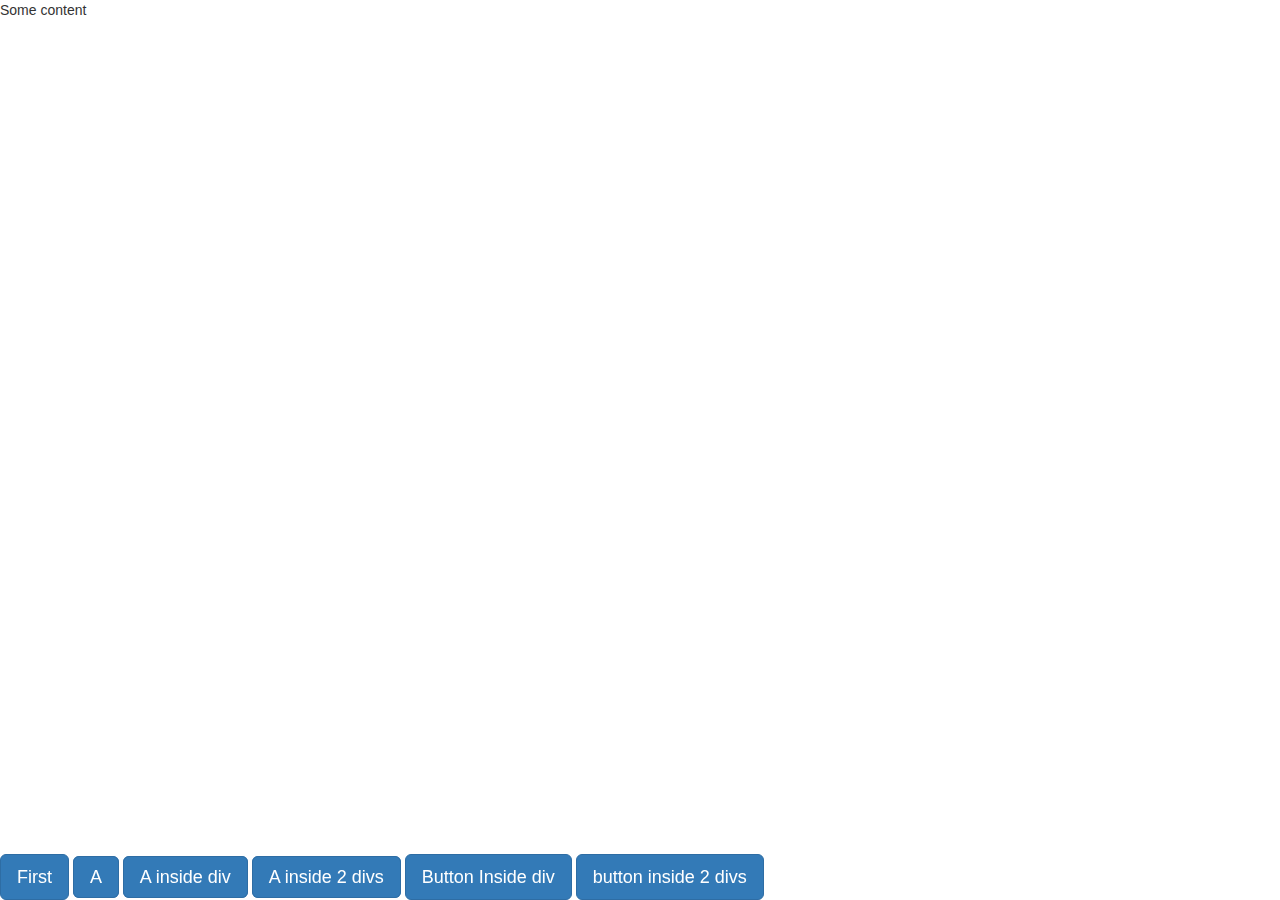
<file: index.html>
<!doctype html>
<html>
    <head>
        <meta charset="utf-8">
        <meta name="description" content="">
        <meta name="viewport" content="width=device-width, initial-scale=1">
        <title>Responsive buttons</title>        
		<link rel="stylesheet" href="https://maxcdn.bootstrapcdn.com/bootstrap/3.3.4/css/bootstrap.min.css">
        <link rel="author" href="humans.txt">

        <style>

            .buttons-container * {
                display: inline;
            }
            
            .dropup ul {
                display: none;
            }

            .dropup-button, .dropup-button * {
                background-color: transparent;
                border: none;
                color: black;
                display: block;
                width: 100%;
                margin: 0 auto;
                text-align: center;
            }

            .dropup-button:hover, .dropup-button *:hover {
                color: black;
                background-color: rgb(245,245,245);
            }
        </style>
    </head>
    <body>

        <div>
            Some content
        </div>

        <div class="navbar-fixed-bottom">

            <div class="buttons-container">
                <button class="btn btn-lg btn-primary">First</button>
                <a class="btn btn-lg btn-primary">A</a>
                <div><a class="btn btn-lg btn-primary">A inside div</a></div>
                <div><div><a class="btn btn-lg btn-primary">A inside 2 divs</a></div></div>
                <div><button class="btn btn-lg btn-primary">Button Inside div</button></div>
                <div><div><button class="btn btn-lg btn-primary">button inside 2 divs</button></div></div>
                
            </div>
        </div>

        <script src="http://code.jquery.com/jquery-1.11.3.min.js"></script>
        <script src="https://maxcdn.bootstrapcdn.com/bootstrap/3.3.4/js/bootstrap.min.js"></script>
        <script>

            var buttonsContainerSelector = '.buttons-container';
            var dropupBtnText = 'Show actions';

            var $buttonsContainer = $(buttonsContainerSelector);
            var buttons = $buttonsContainer.children();
            var isDropup = false;
            var windowMinWidth = 4 * buttons.length;

            for(var index = 0; index <= buttons.length-1; index++) {

                var currentButtonWidth = $(buttons[index]).outerWidth(true);
                windowMinWidth += currentButtonWidth;
            }


            $(document).ready(function() {

                var windowCurrentWidth = $(document).width();

                if (windowCurrentWidth <= windowMinWidth && isDropup == false) { 
                    
                    renderButtonsInDropup();
                }
            });

            $(window).resize(function() {

                var windowCurrentWidth = $(document).width();

                if (windowCurrentWidth <= windowMinWidth && isDropup == false) { 
                    
                    renderButtonsInDropup();
                }

                if (windowCurrentWidth > windowMinWidth && isDropup == true) {

                    renderButtonsWithoutDropup();
                }
            });

            function renderButtonsInDropup() {

                var $ul = $('<ul class="dropdown-menu" aria-labeldby="dropdownMenu">');
                var $dropDownButton = $('<button class="btn btn-primary dropdown-toggle" type="button" id="dropdownMenu" data-toggle="dropdown" aria-expanded="true">');
                $dropDownButton.append($('<span>' + dropupBtnText + '</span>'));
                $dropDownButton.append($('<span class="caret"></span>'));
                $buttonsContainer.addClass('dropup');
                $buttonsContainer.empty();
                $buttonsContainer.append($dropDownButton);
                $buttonsContainer.append($ul);

                for (var index = 0; index <= buttons.length-1; index++) {
                    
                    var $li = $('<li role="presentation">');
                    var button = $(buttons[index]);
                    button.attr('role', 'menu-item');
                    button.addClass('dropup-button');

                    $li.append(button);
                    $li.appendTo($ul);
                };

                isDropup = true;
            }

            function renderButtonsWithoutDropup() {

                $buttonsContainer.removeClass('dropup');
                $buttonsContainer.empty();

                for (var index = 0; index <= buttons.length-1; index++) {

                    var button = $(buttons[index]);
                    button.css('margin-right', '3.5px');
                    button.removeClass('dropup-button');
                    $buttonsContainer.append(button);
                };

                isDropup = false;
            }

        </script>
        
    </body>
</html>
</file>
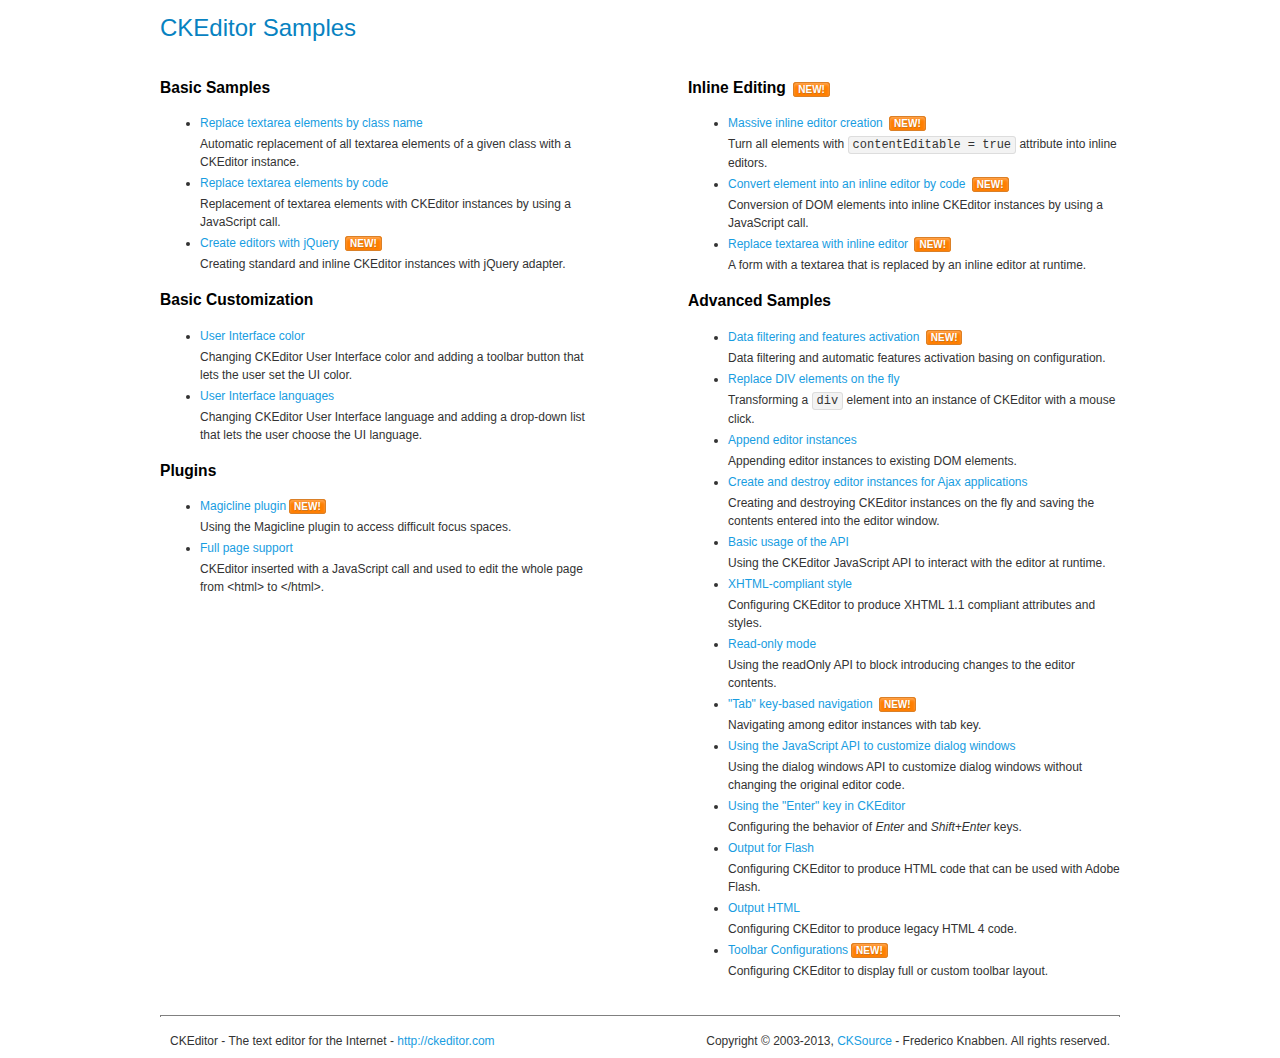
<file: checkbox/js/plugin/ckeditor/samples/index.html>
<!DOCTYPE html>
<!--
Copyright (c) 2003-2013, CKSource - Frederico Knabben. All rights reserved.
For licensing, see LICENSE.md or http://ckeditor.com/license
-->
<html>
<head>
	<title>CKEditor Samples</title>
	<meta charset="utf-8">
	<link rel="stylesheet" href="sample.css">
</head>
<body>
	<h1 class="samples">
		CKEditor Samples
	</h1>
	<div class="twoColumns">
		<div class="twoColumnsLeft">
			<h2 class="samples">
				Basic Samples
			</h2>
			<dl class="samples">
				<dt><a class="samples" href="replacebyclass.html">Replace textarea elements by class name</a></dt>
				<dd>Automatic replacement of all textarea elements of a given class with a CKEditor instance.</dd>

				<dt><a class="samples" href="replacebycode.html">Replace textarea elements by code</a></dt>
				<dd>Replacement of textarea elements with CKEditor instances by using a JavaScript call.</dd>

				<dt><a class="samples" href="jquery.html">Create editors with jQuery</a> <span class="new">New!</span></dt>
				<dd>Creating standard and inline CKEditor instances with jQuery adapter.</dd>
			</dl>

			<h2 class="samples">
				Basic Customization
			</h2>
			<dl class="samples">
				<dt><a class="samples" href="uicolor.html">User Interface color</a></dt>
				<dd>Changing CKEditor User Interface color and adding a toolbar button that lets the user set the UI color.</dd>

				<dt><a class="samples" href="uilanguages.html">User Interface languages</a></dt>
				<dd>Changing CKEditor User Interface language and adding a drop-down list that lets the user choose the UI language.</dd>
			</dl>


			<h2 class="samples">Plugins</h2>
<dl class="samples">
<dt><a class="samples" href="plugins/magicline/magicline.html">Magicline plugin</a><span class="new">New!</span></dt>
<dd>Using the Magicline plugin to access difficult focus spaces.</dd>

<dt><a class="samples" href="plugins/wysiwygarea/fullpage.html">Full page support</a></dt>
<dd>CKEditor inserted with a JavaScript call and used to edit the whole page from &lt;html&gt; to &lt;/html&gt;.</dd>
</dl>
		</div>
		<div class="twoColumnsRight">
			<h2 class="samples">
				Inline Editing <span class="new">New!</span>
			</h2>
			<dl class="samples">
				<dt><a class="samples" href="inlineall.html">Massive inline editor creation</a> <span class="new">New!</span></dt>
				<dd>Turn all elements with <code>contentEditable = true</code> attribute into inline editors.</dd>

				<dt><a class="samples" href="inlinebycode.html">Convert element into an inline editor by code</a> <span class="new">New!</span></dt>
				<dd>Conversion of DOM elements into inline CKEditor instances by using a JavaScript call.</dd>

				<dt><a class="samples" href="inlinetextarea.html">Replace textarea with inline editor</a> <span class="new">New!</span></dt>
				<dd>A form with a textarea that is replaced by an inline editor at runtime.</dd>

				
			</dl>

			<h2 class="samples">
				Advanced Samples
			</h2>
			<dl class="samples">
				<dt><a class="samples" href="datafiltering.html">Data filtering and features activation</a> <span class="new">New!</span></dt>
				<dd>Data filtering and automatic features activation basing on configuration.</dd>

				<dt><a class="samples" href="divreplace.html">Replace DIV elements on the fly</a></dt>
				<dd>Transforming a <code>div</code> element into an instance of CKEditor with a mouse click.</dd>

				<dt><a class="samples" href="appendto.html">Append editor instances</a></dt>
				<dd>Appending editor instances to existing DOM elements.</dd>

				<dt><a class="samples" href="ajax.html">Create and destroy editor instances for Ajax applications</a></dt>
				<dd>Creating and destroying CKEditor instances on the fly and saving the contents entered into the editor window.</dd>

				<dt><a class="samples" href="api.html">Basic usage of the API</a></dt>
				<dd>Using the CKEditor JavaScript API to interact with the editor at runtime.</dd>

				<dt><a class="samples" href="xhtmlstyle.html">XHTML-compliant style</a></dt>
				<dd>Configuring CKEditor to produce XHTML 1.1 compliant attributes and styles.</dd>

				<dt><a class="samples" href="readonly.html">Read-only mode</a></dt>
				<dd>Using the readOnly API to block introducing changes to the editor contents.</dd>

				<dt><a class="samples" href="tabindex.html">"Tab" key-based navigation</a> <span class="new">New!</span></dt>
				<dd>Navigating among editor instances with tab key.</dd>


				
<dt><a class="samples" href="plugins/dialog/dialog.html">Using the JavaScript API to customize dialog windows</a></dt>
<dd>Using the dialog windows API to customize dialog windows without changing the original editor code.</dd>

<dt><a class="samples" href="plugins/enterkey/enterkey.html">Using the &quot;Enter&quot; key in CKEditor</a></dt>
<dd>Configuring the behavior of <em>Enter</em> and <em>Shift+Enter</em> keys.</dd>

<dt><a class="samples" href="plugins/htmlwriter/outputforflash.html">Output for Flash</a></dt>
<dd>Configuring CKEditor to produce HTML code that can be used with Adobe Flash.</dd>

<dt><a class="samples" href="plugins/htmlwriter/outputhtml.html">Output HTML</a></dt>
<dd>Configuring CKEditor to produce legacy HTML 4 code.</dd>

<dt><a class="samples" href="plugins/toolbar/toolbar.html">Toolbar Configurations</a><span class="new">New!</span></dt>
<dd>Configuring CKEditor to display full or custom toolbar layout.</dd>

			</dl>
		</div>
	</div>
	<div id="footer">
		<hr>
		<p>
			CKEditor - The text editor for the Internet - <a class="samples" href="http://ckeditor.com/">http://ckeditor.com</a>
		</p>
		<p id="copy">
			Copyright &copy; 2003-2013, <a class="samples" href="http://cksource.com/">CKSource</a> - Frederico Knabben. All rights reserved.
		</p>
	</div>
</body>
</html>
</file>
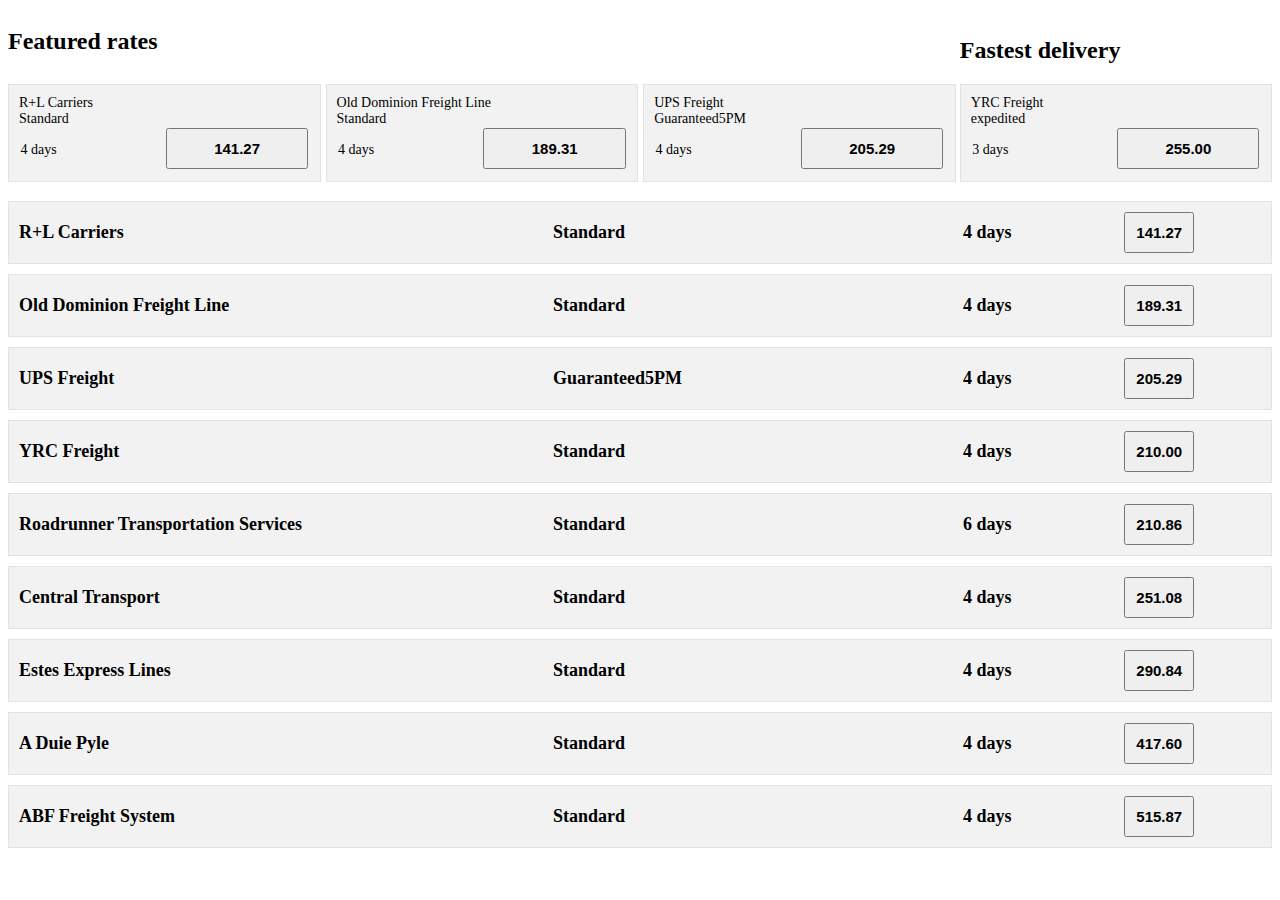
<file: testRates.html>
<!doctype html>
<html>
    <head>
        <meta charset="utf-8">
        <meta name="description" content="">
        <meta name="viewport" content="width=device-width, initial-scale=1">
        <title>Untitled</title>
        <link rel="author" href="humans.txt">

        <style type="text/css">
            .getRates .rate {
    margin: 9px 0 10px 0;
    padding: 10px;
    background-color: #F2F2F2;
    border: 1px solid #e3e3e3;
    font-size: 18px;
    color: black;
    font-weight: bold;
}

.getRates .rate .carrier-name, .getRates .rate .service-type {
    display: inline-block;
    margin-right: 3%;
}

.getRates .rate .carrier-name {
    width: 40%;
}

.getRates .rate .service-type {
    width: 30%;
}

.getRates .rate .days, .getRates .rate .price {
    display: inline-block;
    width: 10%;
    margin-right: 3%;
}

.getRates .rate .price {
    margin-right: 0;
}

.getRates .price-btn {
    padding: 10px;
    font-size: 15px;
    font-weight: bold;
}

#featured-rates{
    width: 75%;
    display: inline-block;
}

#fastest-delivery {
    width: 24.7%;
    display: inline-block;
    padding-left: 0.3%;
}

#fastest-delivery .rate {
    font-size: 14px;
    font-weight: normal;    
}

.getRates #featured-rates .rate {
    display: inline-block;
    font-size: 14px;
    font-weight: normal;
    margin-right: 0.5%;
    width: 33%;
    box-sizing: border-box;
}

.getRates #featured-rates .rate:last-of-type {
    margin-right: 0;
}

#featured-rates .price-btn, #fastest-delivery .price-btn {
    width: 100%;
}

.getRates #featured-rates .rate .carrier-name, .getRates #fastest-delivery .rate .carrier-name {
    display: block;
    width: 100%
}

.getRates #featured-rates .rate .service-type, .getRates #fastest-delivery .rate .service-type {
    display: block;
    width: 100%
}

.getRates #featured-rates .rate .days, .getRates #featured-rates .rate .price, .getRates #fastest-delivery .rate .days, .getRates #fastest-delivery .rate .price {
    display: inline-block;
    width: 49%;
    margin: 0.5%;
}
        </style>
    </head>
    <body>
        <div class="getRates"></div>
        <script src="http://code.jquery.com/jquery-1.11.3.min.js"></script>
        <script>
        var data = '{"pickupDate":"2015-07-21","originPostalCode":"79703","destPostalCode":"21704","originType":"business no dock","destType":"business dock","items":[{"weight":200,"freightClass":55,"length":42,"width":42,"height":48,"pieces":1,"hazardous":false,"package":"Pallets_other"},{"weight":2000,"freightClass":55,"length":42,"width":42,"height":48,"package":"Pallets_other","pieces": 3,"hazardous":false}],"charges":["liftgate pickup"],"rates":[{"carrierCode":"wtva","carrier":"Wilson Trucking","paymentTerms":"Outbound Prepaid","status":"error","error":"Unable to quote jointline rates.  Please call the Wilson Trucking Corporation General Office at 1-540-949-3200 for a rate quote.  Thank you."},{"total":189.31,"carrierCode":"odfl","carrier":"Old Dominion Freight Line","paymentTerms":"Third Party Prepaid","serviceType":"standard","status":"ok","ref":"41239330","days":4,"interline":false,"time":990},{"total":236.71,"carrierCode":"odfl","carrier":"Old Dominion Freight Line","paymentTerms":"Third Party Prepaid","serviceType":"guaranteed","status":"ok","ref":"41239330","days":4,"interline":false,"time":990},{"total":141.27,"carrierCode":"rlca","carrier":"R+L Carriers","paymentTerms":"Outbound Prepaid","serviceType":"standard","status":"ok","ref":"15802002","days":4,"time":1019},{"total":176.27,"carrierCode":"rlca","carrier":"R+L Carriers","paymentTerms":"Outbound Prepaid","serviceType":"guaranteed","serviceOption":"17","status":"ok","ref":"15802002","days":4,"time":1019},{"total":211.27,"carrierCode":"rlca","carrier":"R+L Carriers","paymentTerms":"Outbound Prepaid","serviceType":"guaranteed","serviceOption":"17","status":"ok","ref":"15802002","days":4,"time":1019},{"total":231.27,"carrierCode":"rlca","carrier":"R+L Carriers","paymentTerms":"Outbound Prepaid","serviceType":"guaranteed","serviceOption":"17","status":"ok","ref":"15802002","days":4,"time":1019},{"total":515.87,"carrierCode":"abfs","carrier":"ABF Freight System","paymentTerms":"Outbound Prepaid","serviceType":"standard","status":"ok","ref":"BCY1982025","days":4,"interline":false,"time":1228},{"total":623.49,"carrierCode":"abfs","carrier":"ABF Freight System","paymentTerms":"Outbound Prepaid","serviceType":"guaranteed","serviceOption":"17","status":"ok","ref":"BCY1982025","days":3,"interline":false,"time":1228},{"total":617.05,"carrierCode":"abfs","carrier":"ABF Freight System","paymentTerms":"Outbound Prepaid","serviceType":"guaranteed","serviceOption":"12","status":"ok","ref":"BCY1982025","days":6,"interline":false,"time":1228},{"total":575.28,"carrierCode":"abfs","carrier":"ABF Freight System","paymentTerms":"Outbound Prepaid","serviceType":"guaranteed","serviceOption":"17","status":"ok","ref":"BCY1982025","days":6,"interline":false,"time":1228},{"total":290.84,"carrierCode":"exla","carrier":"Estes Express Lines","paymentTerms":"Third Party Prepaid","serviceType":"standard","status":"ok","ref":"5260258","days":4,"time":1598},{"total":205.29,"carrierCode":"upgf","carrier":"UPS Freight","paymentTerms":"Third Party Prepaid","serviceType":"guaranteed","serviceOption":"17","status":"ok","days":4,"time":1894},{"total":251.08,"carrierCode":"ctii","carrier":"Central Transport","paymentTerms":"Outbound Prepaid","serviceType":"standard","status":"ok","days":4,"interline":false,"time":2188},{"total":210.86,"carrierCode":"rdfs","carrier":"Roadrunner Transportation Services","paymentTerms":"Outbound Prepaid","serviceType":"standard","status":"ok","ref":"9414760","days":6,"time":3741},{"total":417.6,"carrierCode":"pyle","carrier":"A Duie Pyle","paymentTerms":"Third Party Prepaid","serviceType":"standard","status":"ok","ref":"2015072182","days":4,"time":6741},{"total":210,"carrierCode":"rdwy","carrier":"YRC Freight","paymentTerms":"Third Party Prepaid","serviceType":"standard","status":"ok","ref":"37687195","days":4,"time":16252},{"total":225,"carrierCode":"rdwy","carrier":"YRC Freight","paymentTerms":"Third Party Prepaid","serviceType":"guaranteed","serviceOption":"17","status":"ok","ref":"37687196","days":4,"time":16252},{"total":255,"carrierCode":"rdwy","carrier":"YRC Freight","paymentTerms":"Third Party Prepaid","serviceType":"expedited","serviceOption":"17","status":"ok","days":3,"time":16252},{"total":705,"carrierCode":"rdwy","carrier":"YRC Freight","paymentTerms":"Third Party Prepaid","serviceType":"expedited","serviceOption":"17","status":"ok","days":4,"time":16252},{"total":705,"carrierCode":"rdwy","carrier":"YRC Freight","paymentTerms":"Third Party Prepaid","serviceType":"expedited","serviceOption":"17","status":"ok","days":5,"time":16252},{"total":255,"carrierCode":"rdwy","carrier":"YRC Freight","paymentTerms":"Third Party Prepaid","serviceType":"expedited","serviceOption":"17","status":"ok","days":6,"time":16253},{"total":255,"carrierCode":"rdwy","carrier":"YRC Freight","paymentTerms":"Third Party Prepaid","serviceType":"expedited","serviceOption":"17","status":"ok","days":7,"time":16253},{"total":260,"carrierCode":"rdwy","carrier":"YRC Freight","paymentTerms":"Third Party Prepaid","serviceType":"expedited","serviceOption":"12","status":"ok","days":3,"time":16253},{"total":710,"carrierCode":"rdwy","carrier":"YRC Freight","paymentTerms":"Third Party Prepaid","serviceType":"expedited","serviceOption":"12","status":"ok","days":4,"time":16253},{"total":710,"carrierCode":"rdwy","carrier":"YRC Freight","paymentTerms":"Third Party Prepaid","serviceType":"expedited","serviceOption":"12","status":"ok","days":5,"time":16253},{"total":260,"carrierCode":"rdwy","carrier":"YRC Freight","paymentTerms":"Third Party Prepaid","serviceType":"expedited","serviceOption":"12","status":"ok","days":6,"time":16253},{"total":260,"carrierCode":"rdwy","carrier":"YRC Freight","paymentTerms":"Third Party Prepaid","serviceType":"expedited","serviceOption":"12","status":"ok","days":7,"time":16253},{"total":265,"carrierCode":"rdwy","carrier":"YRC Freight","paymentTerms":"Third Party Prepaid","serviceType":"expedited","serviceOption":"0","status":"ok","days":3,"time":16253},{"total":715,"carrierCode":"rdwy","carrier":"YRC Freight","paymentTerms":"Third Party Prepaid","serviceType":"expedited","serviceOption":"0","status":"ok","days":4,"time":16253},{"total":715,"carrierCode":"rdwy","carrier":"YRC Freight","paymentTerms":"Third Party Prepaid","serviceType":"expedited","serviceOption":"0","status":"ok","days":5,"time":16253},{"total":265,"carrierCode":"rdwy","carrier":"YRC Freight","paymentTerms":"Third Party Prepaid","serviceType":"expedited","serviceOption":"0","status":"ok","days":6,"time":16253},{"total":265,"carrierCode":"rdwy","carrier":"YRC Freight","paymentTerms":"Third Party Prepaid","serviceType":"expedited","serviceOption":"0","status":"ok","days":7,"time":16253}],"originCity":"Frederick","originState":"MD","originCountryCode":"US","destCity":"Midland","destState":"TX","destCountryCode":"US"}';

        renderRates(data);
        function getDate(days) {
	var date = new Date();
	var numberOfDaysToAdd = parseInt(days);
	var dd;
	var mm;
	var result;
	var monthNames = ["Jan", "Febr", "March", "Apr", "May", "Jun", "Jul", "Aug", "Sept", "Oct", "Nov", "Dec"];

	date.setDate(date.getDate() + numberOfDaysToAdd);
	dd = date.getDate();
	mm = date.getMonth();
	result = monthNames[mm] + ' ' + dd;

	return result;
}
 
function cFirst(string) {
    return string.charAt(0).toUpperCase() + string.slice(1);
}

function timeConvert (time) {
	var time = parseInt(time);
	var h = time % 12 || 12;
	var ampm = time < 12 ? "AM" : "PM";
	var	timeString = h + ampm;

	return timeString;
}

function renderRates(data) {
    var dataObj = JSON.parse(data);
    var rates = dataObj['rates'];
    var $ratesContainer = $('<div id="rates">');
    var $ratesHeader = $('<div id="rates-header" class="container-fluid no-padding">');
    var $errorsContainer = $('<div id="rates-error" class="container-fluid">');
    var $errorHeader = $('<div class="error-header">');
    var $showErrorsBtn = $('<button class="btn btn-warning" id="show-error-cariers">');
    var numberOfErrors = 0;
    var lowest = Number.POSITIVE_INFINITY;
    var fastestDelivery = {};

    // remove loading image and enable the submit button
    $('#loading-image').remove();
    $('input[type=submit]').removeAttr('disabled');

    // error container
    $errorHeader.html('<span id="number-of-errors"></span> carriers did not return rates');
    $errorsContainer.append($errorHeader);
    $showErrorsBtn.text('Show carriers');
    $showErrorsBtn.appendTo($errorsContainer);

    // rates container
    $ratesHeader.html(
        '<div id="featured-rates" class="col-md-9 no-padding">' +
            '<h2>Featured rates</h2>' +
        '</div>' +
        '<div id="fastest-delivery" class="col-md-3">' +
            '<h2>Fastest delivery</h2>' +
        '</div>'
    );

    $ratesContainer.append($ratesHeader);

    // sort the rates by price and date
    rates.sort(function(a,b){
        // if the price is undefined(status is not "ok")
        if(! a.total) {
            return -1;
        }

        if(! b.total) {
            return 1;
        }

        if(a.total < b.total) {
            return -1;
        }

        if(a.total > b.total) {
            return 1;
        }
        // if the price are equal sort by days
        if(a.total == b.total) {
            if(a.days < b.days) {
                return -1;
            }

            if(a.days > b.days) {
                return 1;
            }

            return 0;
        }
    });

    for (var i = 0; i <= rates.length - 1; i++) {
        if (rates[i].days < lowest) { 
            lowest = rates[i].days;
            fastestDelivery = rates[i];
        }
    }
    
    // this object will be filled with the cheapest offer from each carrier
    var displayedCarriers = {};

    $('.getRates').append($ratesContainer);
    for (var i = 0; i <= rates.length - 1; i++) {

        // append each of the rates to the rates container
        if(rates[i]['status'] === 'ok') {
            var $currentRate = $('<div class="rate container-fluid">');
            var $carrierName = $('<div class="col-md-4 col-xs-12 carrier-name">');
            var $serviceType = $('<div class="col-md-4 col-xs-12 service-type">');
            var $days = $('<div class="col-md-2 col-xs-6 days">');
            var $price = $('<div class="col-md-2 col-xs-6 price">');
            var $serviceOption = $('<span class="service-option">');
            var originAddress = $('select[name=shipFrom] option:selected').attr('data-address');
            var originState = $('select[name=shipFrom] option:selected').attr('data-state');
            var originCompany = $('select[name=shipFrom] option:selected').attr('data-company');
            var originCity = $('select[name=shipFrom] option:selected').attr('data-city');
            var originZipCode = $('select[name=shipFrom]').val();

            $carrierName.text(rates[i]['carrier']);
            $currentRate.append($carrierName);

            // Text of the service type
            if(rates[i]['serviceType'] === 'standard' || rates[i]['serviceType'] === 'guaranteed') {
                $serviceType.text(cFirst(rates[i]['serviceType']));
                
                if(rates[i]['serviceOption']) {
                    $serviceOption.text(timeConvert(rates[i]['serviceOption']));
                    $serviceOption.appendTo($serviceType);
                }
            } else {
                if(rates[i]['serviceOption'] !== "0") {
                    $serviceType.text('Time Critical by ' + timeConvert(rates[i]['serviceOption']));
                } else {
                    $serviceType.text('Time Critical Hour Window');
                }

                $serviceOption.text(getDate(rates[i]['days']));
                $serviceOption.appendTo($serviceType);
            }

            $currentRate.append($serviceType);

            $days.html('<span class="glyphicon glyphicon-time" aria-hidden="true"></span>' + rates[i]['days'] + ' <span>days</span>');
            $currentRate.append($days);

            $price.html(
                '<button type="button" class="price-btn" id="btn-rate-' + i + '" data-rate-id="' + i + '">' +
                    '<span class="glyphicon glyphicon-usd" aria-hidden="true"></span>' + rates[i]['total'].toFixed(2) +
                '</button>'
            );
            $currentRate.append($price);

            $currentRate.attr('data-code', rates[i]['carrierCode']);
            
            // if there is already a rate from a carrier, displayed in the the html, the other rates from this carrier will be hidden
            if(displayedCarriers.hasOwnProperty(rates[i]['carrier'])) {
                $currentRate.addClass('hidden-rate');
                $('*[data-code=' + rates[i]['carrierCode'] + ']').last().after($currentRate);
                $currentRate.css('display', 'none');
                var $firstOfType = $('*[data-code=' + rates[i]['carrierCode'] + ']').first();
                $firstOfType.addClass('show-hidden-rates');
                var $serviceDiv = $firstOfType.find('.service-type');
                if($serviceDiv.find('.glyphicon-download').length == 0) {
                    $serviceDiv.html($serviceDiv.html() + '<span class="glyphicon glyphicon-download"></span>');
                }
            } else {
                displayedCarriers[rates[i]['carrier']] = 1;
                $currentRate.appendTo($ratesContainer);
            }

        } else {
            // append errors to the errors container
            var $currentError = $('<div class="rate-error container-fluid alert alert-warning">');
            var $carrierName = $('<div class="col-md-3 error-carrier">');
            var $errorMessage = $('<div class="col-md-9 error-message">');
            
            numberOfErrors++;
            $carrierName.text(rates[i]['carrier']);
            $currentError.append($carrierName);

            $errorMessage.text(rates[i]['error']);
            $currentError.append($errorMessage);

            $currentError.appendTo($errorsContainer);
        }
    }

    // if there is an errors, the error container will be appended to the content
    if(numberOfErrors > 0) {
        $('.container').append($errorsContainer);
        $('#number-of-errors').text(numberOfErrors);

        // toggle the errors on button click
        $showErrorsBtn.click(function(){
            var $statusErrors = $('.rate-error');
            var display = $statusErrors.css('display');

            if(display === 'none') {
                $(this).text('Hide carriers');
            } else {
                $(this).text('Show carriers');
            }

            $statusErrors.toggle();
        });
    }

    // get the featured rates
    $('.rate:not(.hidden-rate)').each(function(index) {
        if(index > 2) {
            return;
        }

        var $thisCloned = $(this).clone();
        // var $featuredWrapper = $('<div class="col-md-4">');
        $thisCloned.removeClass();
        $thisCloned.addClass('rate');
        // $featuredWrapper.append($thisCloned);
        $thisCloned.appendTo('#featured-rates');

        var $carrier = $thisCloned.find('.carrier-name');
        $carrier.removeClass('col-md-4');
        $carrier.addClass('col-md-12');

        var $serviceType = $thisCloned.find('.service-type');
        $serviceType.removeClass('col-md-4');
        $serviceType.addClass('col-md-12');

        var $days = $thisCloned.find('.days');
        $days.removeClass('col-md-2');
        $days.addClass('col-md-6');

        var $price = $thisCloned.find('.price');
        $price.removeClass('col-md-2');
        $price.addClass('col-md-6');
    });

    // render the fastest delivery
    var $fastestDelivery = $('<div>');
    $('#fastest-delivery').append($fastestDelivery);
    $fastestDelivery.html(
        '<div class="rate container-fluid">' +
            '<div class="col-md-12 col-xs-12 carrier-name">' + fastestDelivery['carrier'] + '</div>' +
            '<div class="col-md-12 col-xs-12 service-type">' + fastestDelivery['serviceType'] + '</div>' +
            '<div class="col-md-6 col-xs-6 days">' + 
                '<span class="glyphicon glyphicon-time" aria-hidden="true"></span>' + fastestDelivery['days'] + ' <span>days</span>' +
            '</div>' +
            '<div class="col-md-6 col-xs-6 price">' + 
                '<button class="price-btn" type="button">' +
                    '<span class="glyphicon glyphicon-usd" aria-hidden="true"></span>' + fastestDelivery['total'].toFixed(2) +
                '</button>' +
            '</div>' +
        '</div>'
    );

    // toggle the hidden rates from a carrier on click
    $('.show-hidden-rates').click(function() {
        var $this = $(this);
        var carrierCode = $this.attr('data-code');
        var borderBottom = $this.css('border-bottom-width')[0];

        if(parseInt(borderBottom) > 0) {
            $this.css('border-bottom-width', '0');
            $this.css('border-radius', '5px 5px 0 0');
        } else {
            $this.css('border-bottom-width', '2px');
            $this.css('border-radius', '5px 5px 5px 5px');
        }

        $('.hidden-rate[data-code=' + carrierCode + ']').last().css('border-bottom', '2px solid silver');
        $('.hidden-rate[data-code=' + carrierCode + ']').toggle();
    });

    // TODO refactor this shit
    $('.hidden-rate').click(function() {
        var carrierCode = $(this).attr('data-code');
        var $this = $('.show-hidden-rates[data-code=' + carrierCode + ']');
        var borderBottom = $this.css('border-bottom-width')[0];

        if(parseInt(borderBottom) > 0) {
            $this.css('border-bottom-width', '0');
            $this.css('border-radius', '5px 5px 0 0');
        } else {
            $this.css('border-bottom-width', '2px');
            $this.css('border-radius', '5px 5px 5px 5px');
        }

        $('.hidden-rate[data-code=' + carrierCode + ']').last().css('border-bottom', '2px solid silver');
        $('.hidden-rate[data-code=' + carrierCode + ']').toggle();
    });

    // Click on price button
    $('.price-btn').click(function(event){
        event.stopPropagation();
        
        var typeOfQuote = $('#quote').attr('data-type');
        var $this = $(this);
        var rateId = $this.attr('data-rate-id');

        rates[rateId]['selected'] = true;
        dataObj['rates'] = rates;
        dataObj['typeOfQuote'] = typeOfQuote;
        saveQuote(JSON.stringify(dataObj));
    });

    // focus on the rates div
    $('html, body').animate({ scrollTop: $('#rates').offset().top }, 'slow');

    // remove the rates if the state of the form is changed
    $('#quote').change(function() {
        $('#rates').remove();
        $('#rates-error').remove();
    });
}
        </script>
    </body>
</html>
</file>
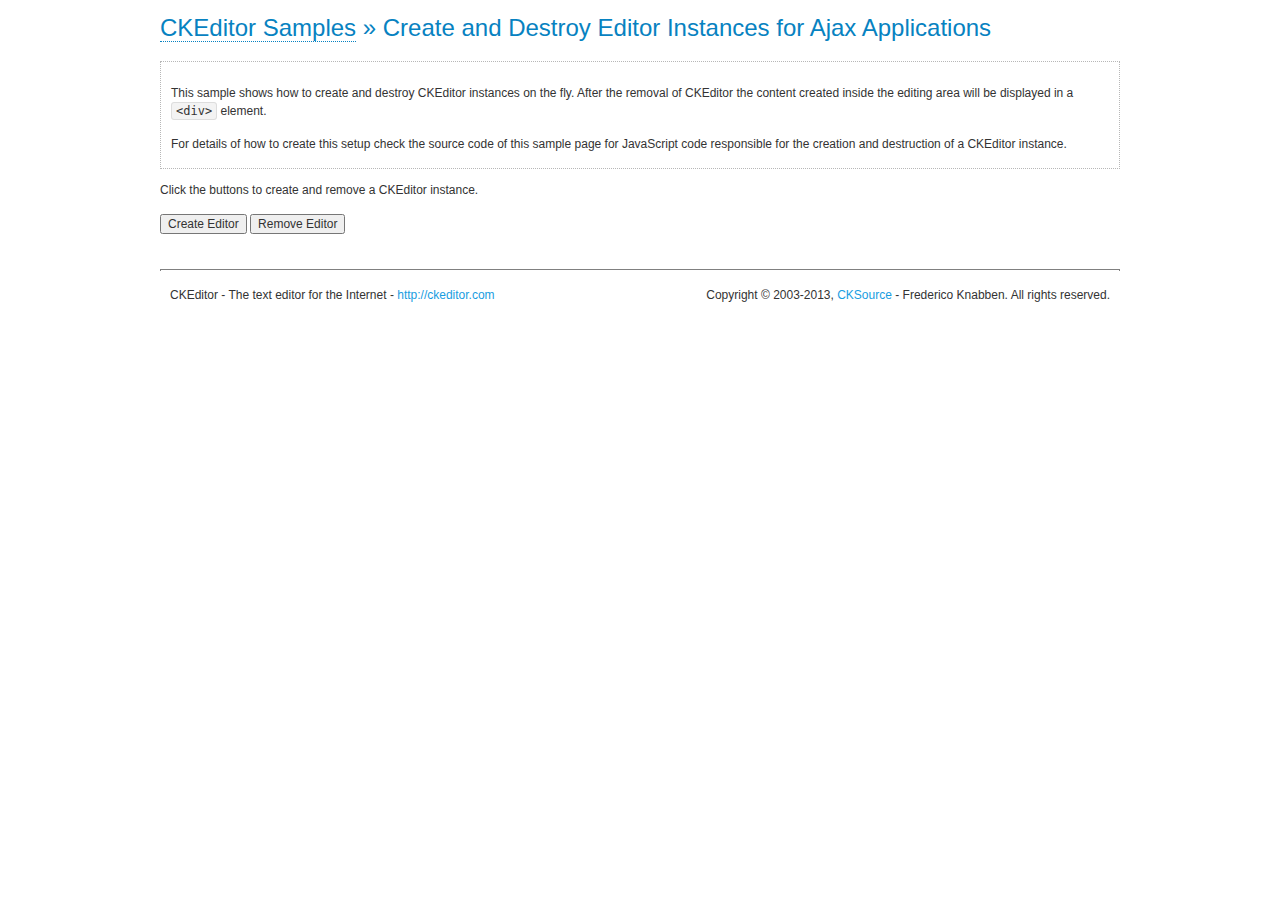
<file: checkbox/js/plugin/ckeditor/samples/ajax.html>
<!DOCTYPE html>
<!--
Copyright (c) 2003-2013, CKSource - Frederico Knabben. All rights reserved.
For licensing, see LICENSE.md or http://ckeditor.com/license
-->
<html>
<head>
	<title>Ajax &mdash; CKEditor Sample</title>
	<meta charset="utf-8">
	<script src="../ckeditor.js"></script>
	<link rel="stylesheet" href="sample.css">
	<script>

		var editor, html = '';

		function createEditor() {
			if ( editor )
				return;

			// Create a new editor inside the <div id="editor">, setting its value to html
			var config = {};
			editor = CKEDITOR.appendTo( 'editor', config, html );
		}

		function removeEditor() {
			if ( !editor )
				return;

			// Retrieve the editor contents. In an Ajax application, this data would be
			// sent to the server or used in any other way.
			document.getElementById( 'editorcontents' ).innerHTML = html = editor.getData();
			document.getElementById( 'contents' ).style.display = '';

			// Destroy the editor.
			editor.destroy();
			editor = null;
		}

	</script>
</head>
<body>
	<h1 class="samples">
		<a href="index.html">CKEditor Samples</a> &raquo; Create and Destroy Editor Instances for Ajax Applications
	</h1>
	<div class="description">
		<p>
			This sample shows how to create and destroy CKEditor instances on the fly. After the removal of CKEditor the content created inside the editing
			area will be displayed in a <code>&lt;div&gt;</code> element.
		</p>
		<p>
			For details of how to create this setup check the source code of this sample page
			for JavaScript code responsible for the creation and destruction of a CKEditor instance.
		</p>
	</div>
	<p>Click the buttons to create and remove a CKEditor instance.</p>
	<p>
		<input onclick="createEditor();" type="button" value="Create Editor">
		<input onclick="removeEditor();" type="button" value="Remove Editor">
	</p>
	<!-- This div will hold the editor. -->
	<div id="editor">
	</div>
	<div id="contents" style="display: none">
		<p>
			Edited Contents:
		</p>
		<!-- This div will be used to display the editor contents. -->
		<div id="editorcontents">
		</div>
	</div>
	<div id="footer">
		<hr>
		<p>
			CKEditor - The text editor for the Internet - <a class="samples" href="http://ckeditor.com/">http://ckeditor.com</a>
		</p>
		<p id="copy">
			Copyright &copy; 2003-2013, <a class="samples" href="http://cksource.com/">CKSource</a> - Frederico
			Knabben. All rights reserved.
		</p>
	</div>
</body>
</html>
</file>
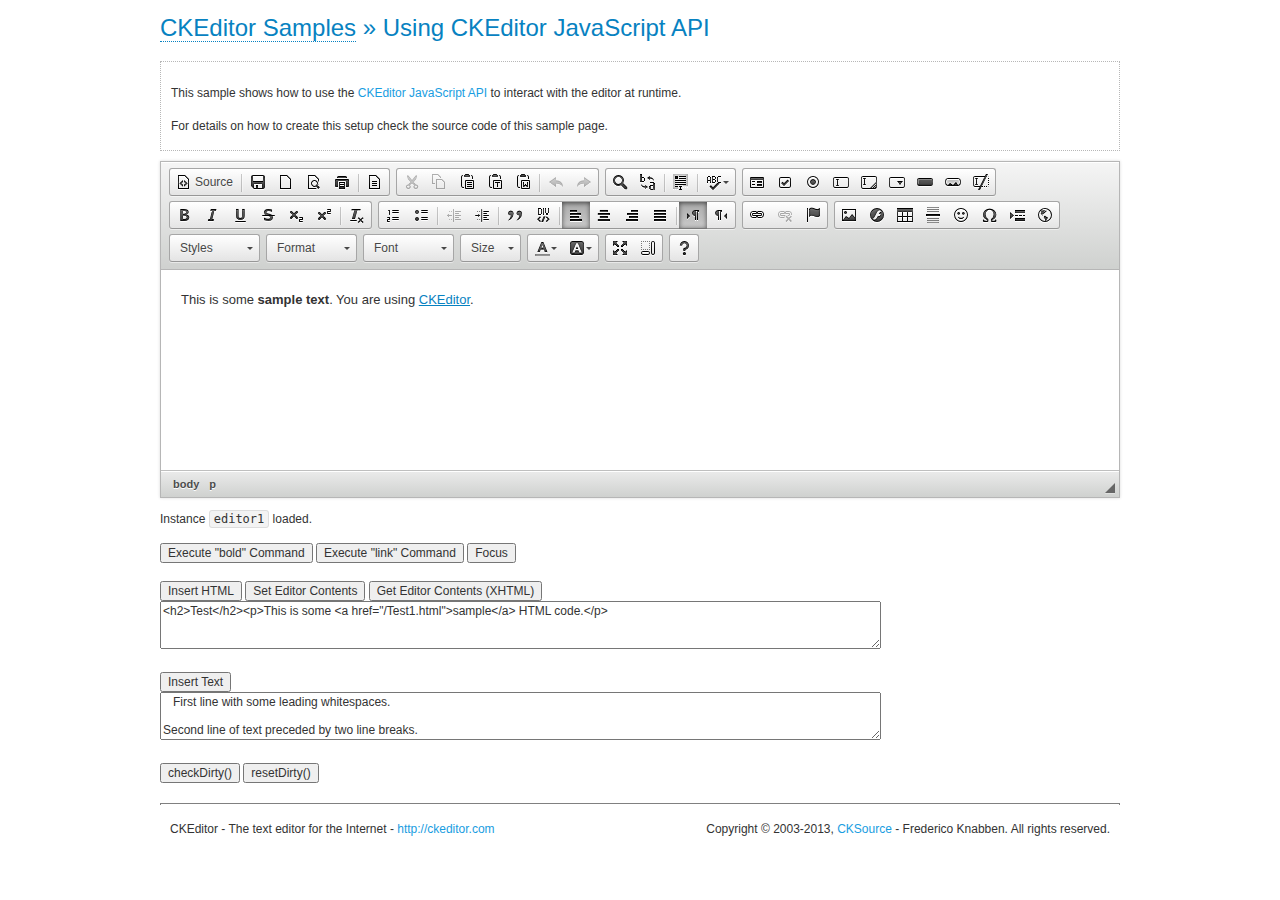
<file: checkbox/js/plugin/ckeditor/samples/api.html>
<!DOCTYPE html>
<!--
Copyright (c) 2003-2013, CKSource - Frederico Knabben. All rights reserved.
For licensing, see LICENSE.md or http://ckeditor.com/license
-->
<html>
<head>
	<meta charset="utf-8">
	<title>API Usage &mdash; CKEditor Sample</title>
	<script src="../ckeditor.js"></script>
	<link href="sample.css" rel="stylesheet">
	<script>

// The instanceReady event is fired, when an instance of CKEditor has finished
// its initialization.
CKEDITOR.on( 'instanceReady', function( ev ) {
	// Show the editor name and description in the browser status bar.
	document.getElementById( 'eMessage' ).innerHTML = 'Instance <code>' + ev.editor.name + '<\/code> loaded.';

	// Show this sample buttons.
	document.getElementById( 'eButtons' ).style.display = 'block';
});

function InsertHTML() {
	// Get the editor instance that we want to interact with.
	var editor = CKEDITOR.instances.editor1;
	var value = document.getElementById( 'htmlArea' ).value;

	// Check the active editing mode.
	if ( editor.mode == 'wysiwyg' )
	{
		// Insert HTML code.
		// http://docs.ckeditor.com/#!/api/CKEDITOR.editor-method-insertHtml
		editor.insertHtml( value );
	}
	else
		alert( 'You must be in WYSIWYG mode!' );
}

function InsertText() {
	// Get the editor instance that we want to interact with.
	var editor = CKEDITOR.instances.editor1;
	var value = document.getElementById( 'txtArea' ).value;

	// Check the active editing mode.
	if ( editor.mode == 'wysiwyg' )
	{
		// Insert as plain text.
		// http://docs.ckeditor.com/#!/api/CKEDITOR.editor-method-insertText
		editor.insertText( value );
	}
	else
		alert( 'You must be in WYSIWYG mode!' );
}

function SetContents() {
	// Get the editor instance that we want to interact with.
	var editor = CKEDITOR.instances.editor1;
	var value = document.getElementById( 'htmlArea' ).value;

	// Set editor contents (replace current contents).
	// http://docs.ckeditor.com/#!/api/CKEDITOR.editor-method-setData
	editor.setData( value );
}

function GetContents() {
	// Get the editor instance that you want to interact with.
	var editor = CKEDITOR.instances.editor1;

	// Get editor contents
	// http://docs.ckeditor.com/#!/api/CKEDITOR.editor-method-getData
	alert( editor.getData() );
}

function ExecuteCommand( commandName ) {
	// Get the editor instance that we want to interact with.
	var editor = CKEDITOR.instances.editor1;

	// Check the active editing mode.
	if ( editor.mode == 'wysiwyg' )
	{
		// Execute the command.
		// http://docs.ckeditor.com/#!/api/CKEDITOR.editor-method-execCommand
		editor.execCommand( commandName );
	}
	else
		alert( 'You must be in WYSIWYG mode!' );
}

function CheckDirty() {
	// Get the editor instance that we want to interact with.
	var editor = CKEDITOR.instances.editor1;
	// Checks whether the current editor contents present changes when compared
	// to the contents loaded into the editor at startup
	// http://docs.ckeditor.com/#!/api/CKEDITOR.editor-method-checkDirty
	alert( editor.checkDirty() );
}

function ResetDirty() {
	// Get the editor instance that we want to interact with.
	var editor = CKEDITOR.instances.editor1;
	// Resets the "dirty state" of the editor (see CheckDirty())
	// http://docs.ckeditor.com/#!/api/CKEDITOR.editor-method-resetDirty
	editor.resetDirty();
	alert( 'The "IsDirty" status has been reset' );
}

function Focus() {
	CKEDITOR.instances.editor1.focus();
}

function onFocus() {
	document.getElementById( 'eMessage' ).innerHTML = '<b>' + this.name + ' is focused </b>';
}

function onBlur() {
	document.getElementById( 'eMessage' ).innerHTML = this.name + ' lost focus';
}

	</script>

</head>
<body>
	<h1 class="samples">
		<a href="index.html">CKEditor Samples</a> &raquo; Using CKEditor JavaScript API
	</h1>
	<div class="description">
	<p>
		This sample shows how to use the
		<a class="samples" href="http://docs.ckeditor.com/#!/api/CKEDITOR.editor">CKEditor JavaScript API</a>
		to interact with the editor at runtime.
	</p>
	<p>
		For details on how to create this setup check the source code of this sample page.
	</p>
	</div>

	<!-- This <div> holds alert messages to be display in the sample page. -->
	<div id="alerts">
		<noscript>
			<p>
				<strong>CKEditor requires JavaScript to run</strong>. In a browser with no JavaScript
				support, like yours, you should still see the contents (HTML data) and you should
				be able to edit it normally, without a rich editor interface.
			</p>
		</noscript>
	</div>
	<form action="../../../samples/sample_posteddata.php" method="post">
		<textarea cols="100" id="editor1" name="editor1" rows="10">&lt;p&gt;This is some &lt;strong&gt;sample text&lt;/strong&gt;. You are using &lt;a href="http://ckeditor.com/"&gt;CKEditor&lt;/a&gt;.&lt;/p&gt;</textarea>

		<script>
			// Replace the <textarea id="editor1"> with an CKEditor instance.
			CKEDITOR.replace( 'editor1', {
				on: {
					focus: onFocus,
					blur: onBlur,

					// Check for availability of corresponding plugins.
					pluginsLoaded: function( evt ) {
						var doc = CKEDITOR.document, ed = evt.editor;
						if ( !ed.getCommand( 'bold' ) )
							doc.getById( 'exec-bold' ).hide();
						if ( !ed.getCommand( 'link' ) )
							doc.getById( 'exec-link' ).hide();
					}
				}
			});
		</script>

		<p id="eMessage">
		</p>

		<div id="eButtons" style="display: none">
			<input id="exec-bold" onclick="ExecuteCommand('bold');" type="button" value="Execute &quot;bold&quot; Command">
			<input id="exec-link" onclick="ExecuteCommand('link');" type="button" value="Execute &quot;link&quot; Command">
			<input onclick="Focus();" type="button" value="Focus">
			<br><br>
			<input onclick="InsertHTML();" type="button" value="Insert HTML">
			<input onclick="SetContents();" type="button" value="Set Editor Contents">
			<input onclick="GetContents();" type="button" value="Get Editor Contents (XHTML)">
			<br>
			<textarea cols="100" id="htmlArea" rows="3">&lt;h2&gt;Test&lt;/h2&gt;&lt;p&gt;This is some &lt;a href="/Test1.html"&gt;sample&lt;/a&gt; HTML code.&lt;/p&gt;</textarea>
			<br>
			<br>
			<input onclick="InsertText();" type="button" value="Insert Text">
			<br>
			<textarea cols="100" id="txtArea" rows="3">   First line with some leading whitespaces.

Second line of text preceded by two line breaks.</textarea>
			<br>
			<br>
			<input onclick="CheckDirty();" type="button" value="checkDirty()">
			<input onclick="ResetDirty();" type="button" value="resetDirty()">
		</div>
	</form>
	<div id="footer">
		<hr>
		<p>
			CKEditor - The text editor for the Internet - <a class="samples" href="http://ckeditor.com/">http://ckeditor.com</a>
		</p>
		<p id="copy">
			Copyright &copy; 2003-2013, <a class="samples" href="http://cksource.com/">CKSource</a> - Frederico
			Knabben. All rights reserved.
		</p>
	</div>
</body>
</html>
</file>
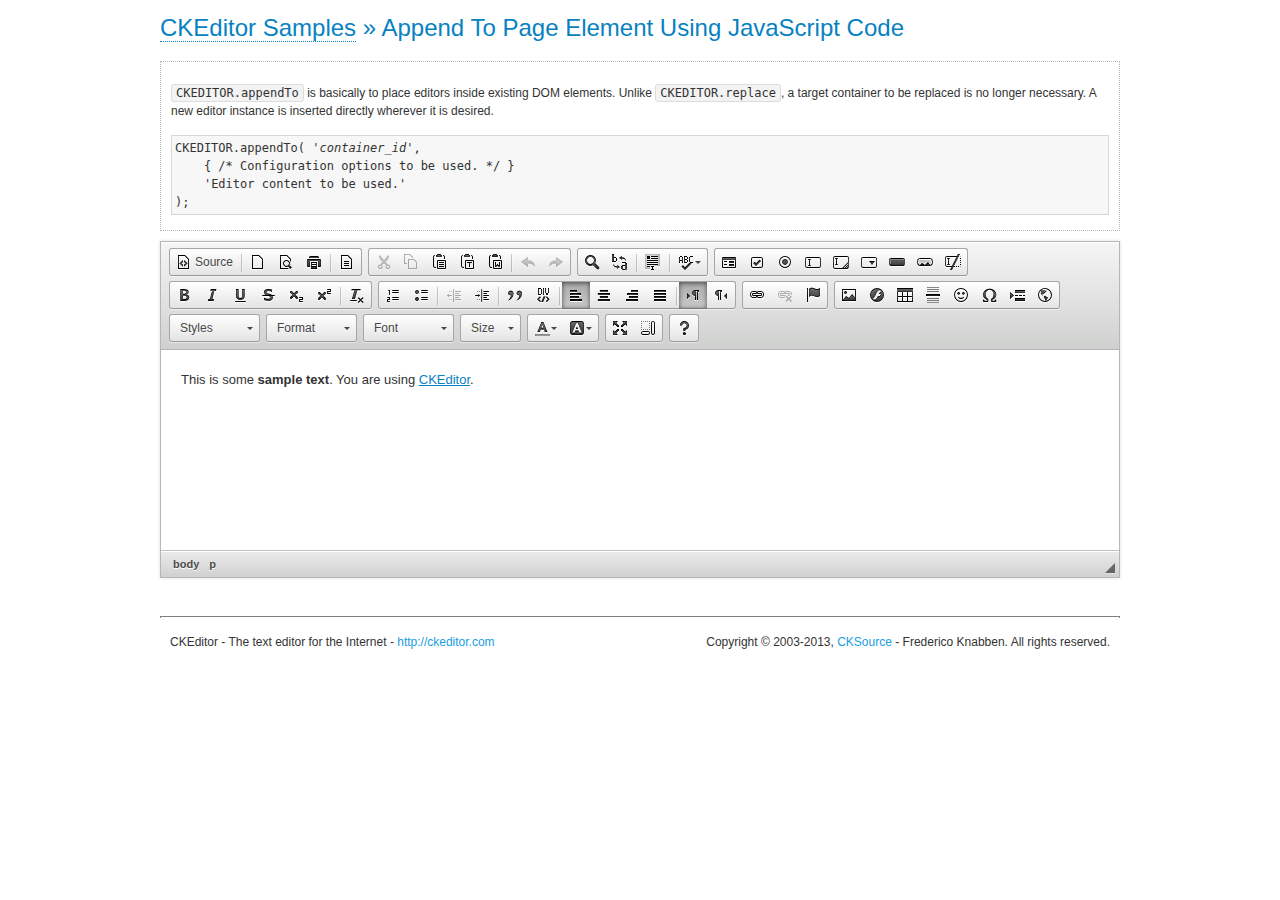
<file: checkbox/js/plugin/ckeditor/samples/appendto.html>
<!DOCTYPE html>
<!--
Copyright (c) 2003-2013, CKSource - Frederico Knabben. All rights reserved.
For licensing, see LICENSE.md or http://ckeditor.com/license
-->
<html>
<head>
	<title>CKEDITOR.appendTo &mdash; CKEditor Sample</title>
	<meta charset="utf-8">
	<script src="../ckeditor.js"></script>
	<link rel="stylesheet" href="sample.css">
</head>
<body>
	<h1 class="samples">
		<a href="index.html">CKEditor Samples</a> &raquo; Append To Page Element Using JavaScript Code
	</h1>
	<div id="section1">
		<div class="description">
			<p>
				<code>CKEDITOR.appendTo</code> is basically to place editors
				inside existing DOM elements. Unlike <code>CKEDITOR.replace</code>,
				a target container to be replaced is no longer necessary. A new editor
				instance is inserted directly wherever it is desired.
			</p>
<pre class="samples">CKEDITOR.appendTo( '<em>container_id</em>',
	{ /* Configuration options to be used. */ }
	'Editor content to be used.'
);</pre>
		</div>
		<script>

			// This call can be placed at any point after the
			// <textarea>, or inside a <head><script> in a
			// window.onload event handler.

			// Replace the <textarea id="editor"> with an CKEditor
			// instance, using default configurations.
			CKEDITOR.appendTo( 'section1',
				null,
				'<p>This is some <strong>sample text</strong>. You are using <a href="http://ckeditor.com/">CKEditor</a>.</p>'
			);

		</script>
	</div>
	<br>
	<div id="footer">
		<hr>
		<p>
			CKEditor - The text editor for the Internet - <a class="samples" href="http://ckeditor.com/">http://ckeditor.com</a>
		</p>
		<p id="copy">
			Copyright &copy; 2003-2013, <a class="samples" href="http://cksource.com/">CKSource</a> - Frederico
			Knabben. All rights reserved.
		</p>
	</div>
</body>
</html>
</file>
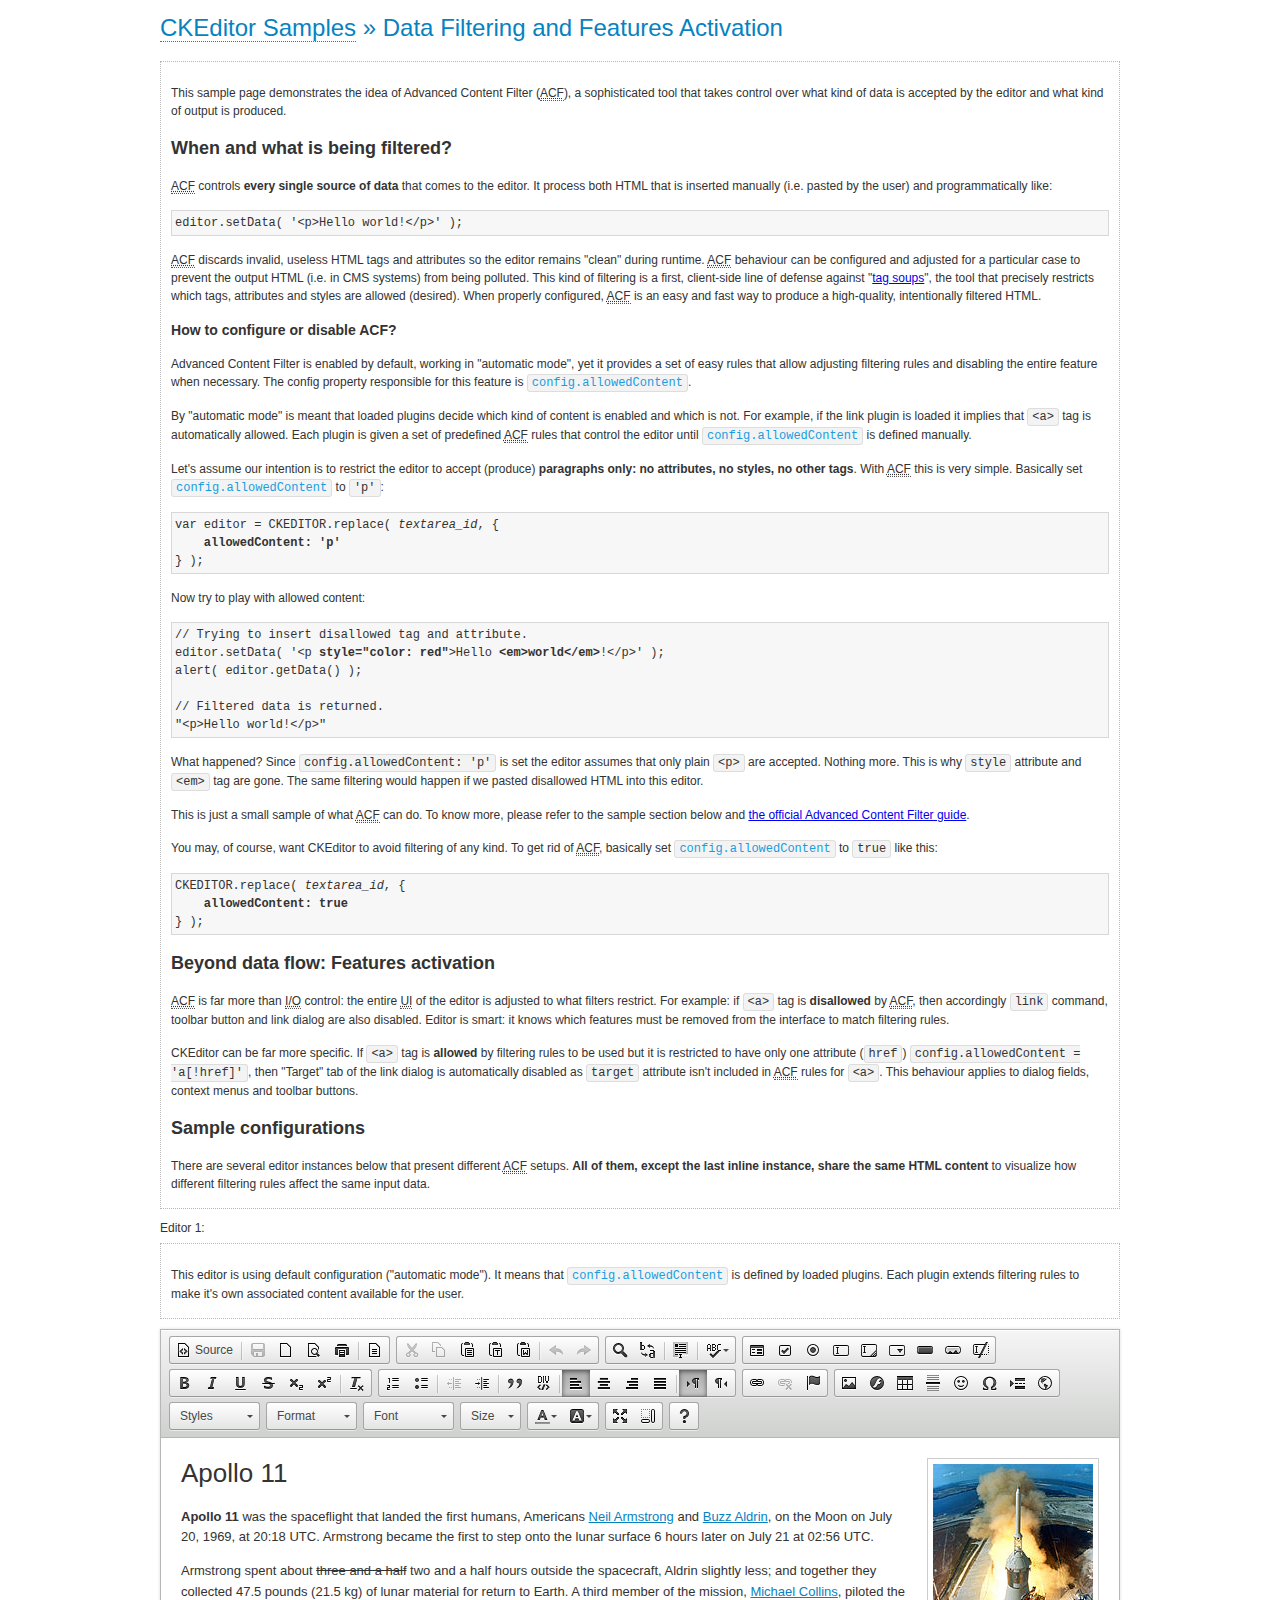
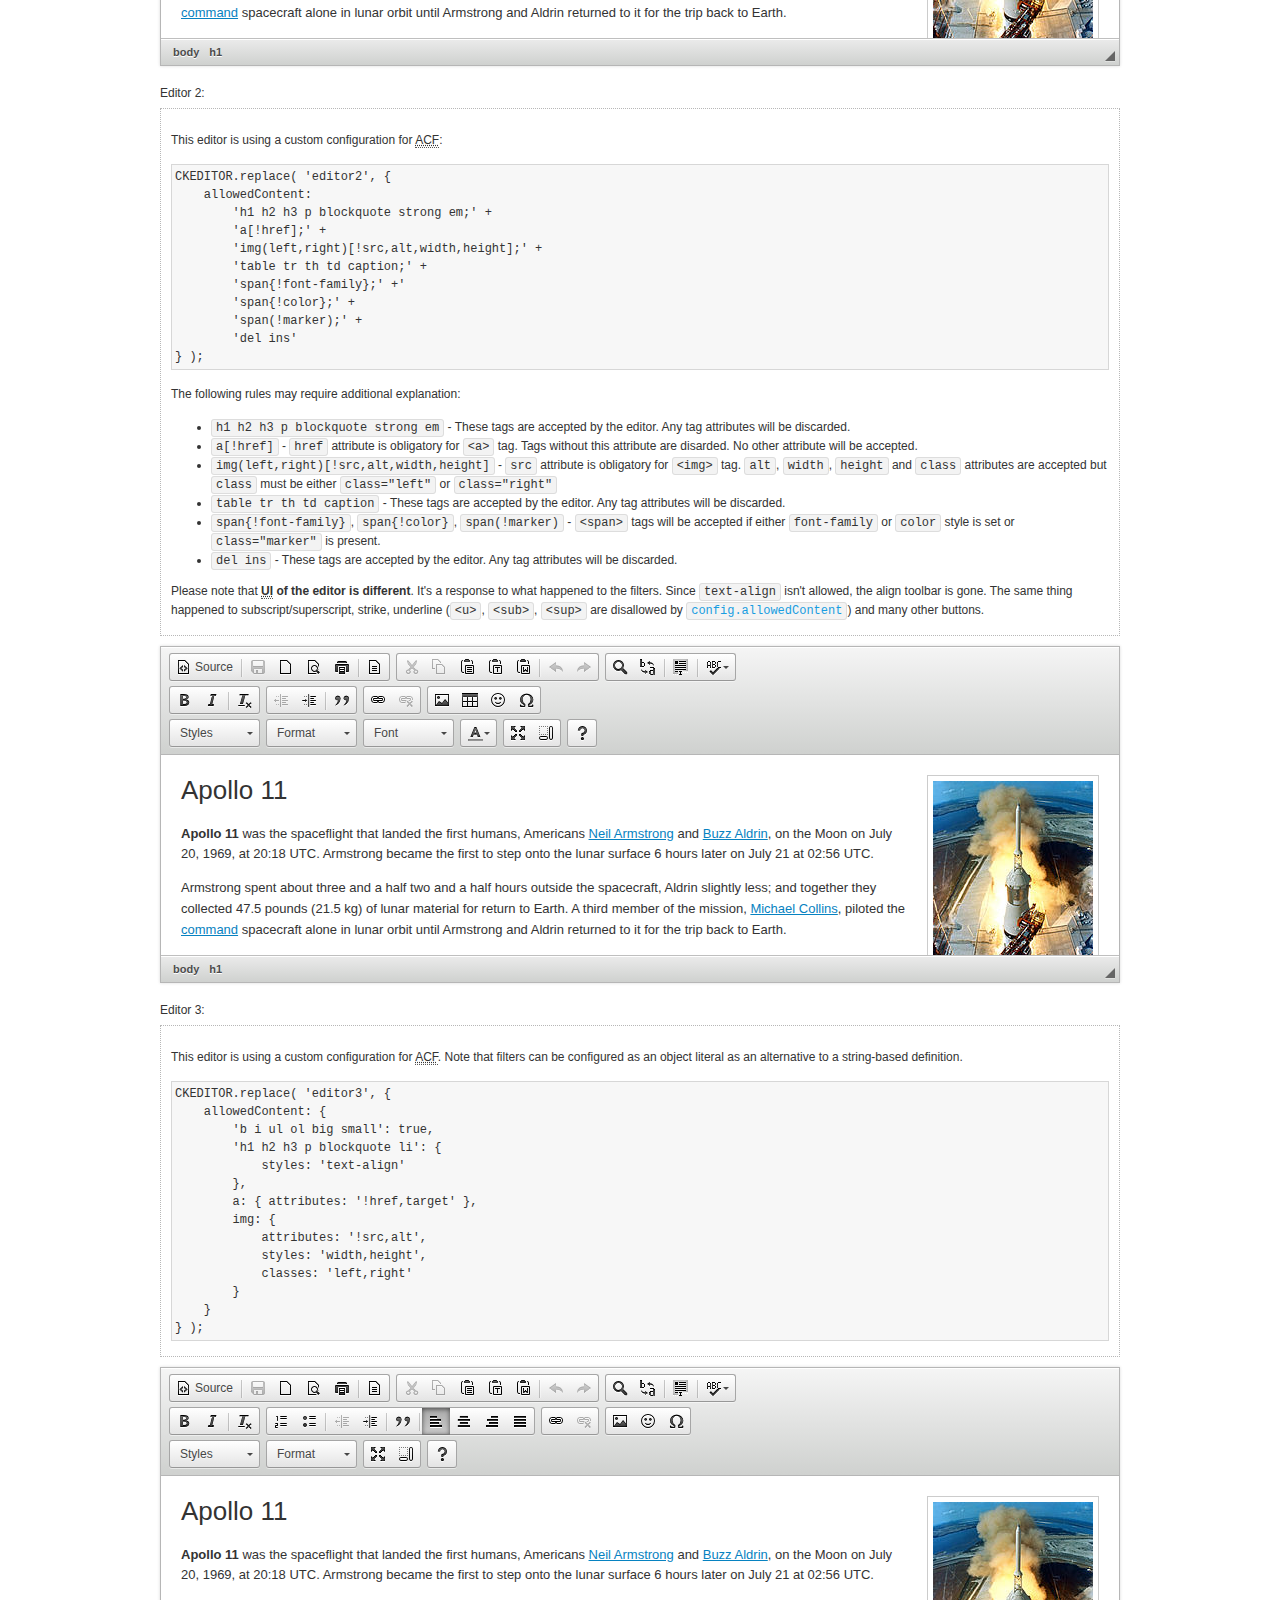
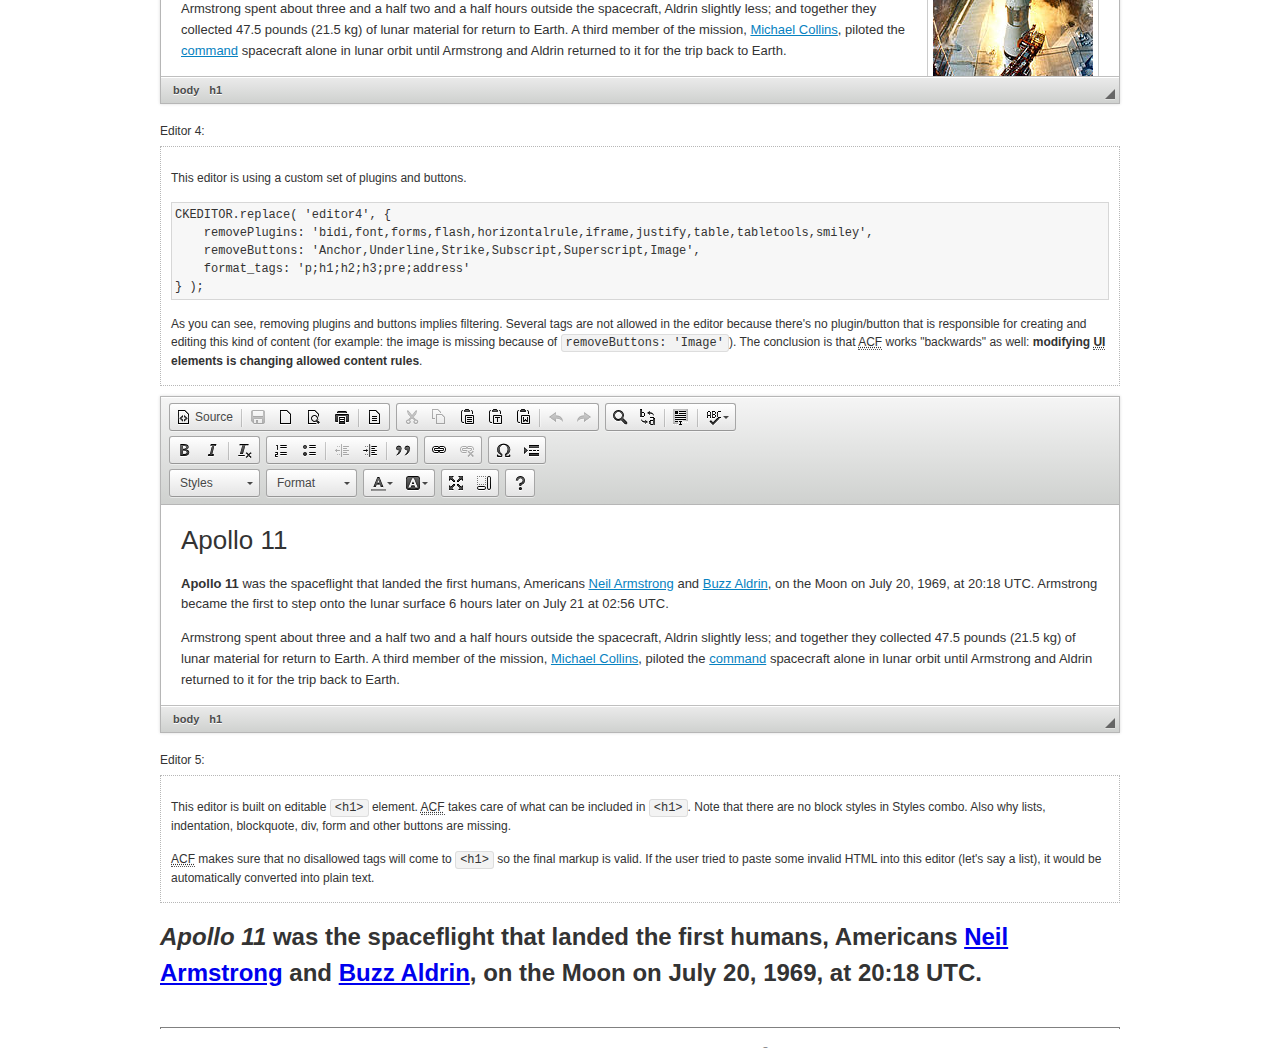
<file: checkbox/js/plugin/ckeditor/samples/datafiltering.html>
<!DOCTYPE html>
<!--
Copyright (c) 2003-2013, CKSource - Frederico Knabben. All rights reserved.
For licensing, see LICENSE.md or http://ckeditor.com/license
-->
<html>
<head>
	<title>Data Filtering &mdash; CKEditor Sample</title>
	<meta charset="utf-8">
	<script src="../ckeditor.js"></script>
	<link rel="stylesheet" href="sample.css">
	<script>
		// Remove advanced tabs for all editors.
		CKEDITOR.config.removeDialogTabs = 'image:advanced;link:advanced;flash:advanced;creatediv:advanced;editdiv:advanced';
	</script>
</head>
<body>
	<h1 class="samples">
		<a href="index.html">CKEditor Samples</a> &raquo; Data Filtering and Features Activation
	</h1>
	<div class="description">
		<p>
			This sample page demonstrates the idea of Advanced Content Filter
			(<abbr title="Advanced Content Filter">ACF</abbr>), a sophisticated
			tool that takes control over what kind of data is accepted by the editor and what
			kind of output is produced.
		</p>
		<h2>When and what is being filtered?</h2>
		<p>
			<abbr title="Advanced Content Filter">ACF</abbr> controls
			<strong>every single source of data</strong> that comes to the editor.
			It process both HTML that is inserted manually (i.e. pasted by the user)
			and programmatically like:
		</p>
<pre class="samples">
editor.setData( '&lt;p&gt;Hello world!&lt;/p&gt;' );
</pre>
		<p>
			<abbr title="Advanced Content Filter">ACF</abbr> discards invalid,
			useless HTML tags and attributes so the editor remains "clean" during
			runtime. <abbr title="Advanced Content Filter">ACF</abbr> behaviour
			can be configured and adjusted for a particular case to prevent the
			output HTML (i.e. in CMS systems) from being polluted.

			This kind of filtering is a first, client-side line of defense
			against "<a href="http://en.wikipedia.org/wiki/Tag_soup">tag soups</a>",
			the tool that precisely restricts which tags, attributes and styles
			are allowed (desired). When properly configured, <abbr title="Advanced Content Filter">ACF</abbr>
			is an easy and fast way to produce a high-quality, intentionally filtered HTML.
		</p>

		<h3>How to configure or disable ACF?</h3>
		<p>
			Advanced Content Filter is enabled by default, working in "automatic mode", yet
			it provides a set of easy rules that allow adjusting filtering rules
			and disabling the entire feature when necessary. The config property
			responsible for this feature is <code><a class="samples"
			href="http://docs.ckeditor.com/#!/api/CKEDITOR.config-cfg-allowedContent">config.allowedContent</a></code>.
		</p>
		<p>
			By "automatic mode" is meant that loaded plugins decide which kind
			of content is enabled and which is not. For example, if the link
			plugin is loaded it implies that <code>&lt;a&gt;</code> tag is
			automatically allowed. Each plugin is given a set
			of predefined <abbr title="Advanced Content Filter">ACF</abbr> rules
			that control the editor until <code><a class="samples"
			href="http://docs.ckeditor.com/#!/api/CKEDITOR.config-cfg-allowedContent">
			config.allowedContent</a></code>
			is defined manually.
		</p>
		<p>
			Let's assume our intention is to restrict the editor to accept (produce) <strong>paragraphs
			only: no attributes, no styles, no other tags</strong>.
			With <abbr title="Advanced Content Filter">ACF</abbr>
			this is very simple. Basically set <code><a class="samples"
			href="http://docs.ckeditor.com/#!/api/CKEDITOR.config-cfg-allowedContent">
			config.allowedContent</a></code> to <code>'p'</code>:
		</p>
<pre class="samples">
var editor = CKEDITOR.replace( <em>textarea_id</em>, {
	<strong>allowedContent: 'p'</strong>
} );
</pre>
		<p>
			Now try to play with allowed content:
		</p>
<pre class="samples">
// Trying to insert disallowed tag and attribute.
editor.setData( '&lt;p <strong>style="color: red"</strong>&gt;Hello <strong>&lt;em&gt;world&lt;/em&gt;</strong>!&lt;/p&gt;' );
alert( editor.getData() );

// Filtered data is returned.
"&lt;p&gt;Hello world!&lt;/p&gt;"
</pre>
		<p>
			What happened? Since <code>config.allowedContent: 'p'</code> is set the editor assumes
			that only plain <code>&lt;p&gt;</code> are accepted. Nothing more. This is why
			<code>style</code> attribute and <code>&lt;em&gt;</code> tag are gone. The same
			filtering would happen if we pasted disallowed HTML into this editor.
		</p>
		<p>
			This is just a small sample of what <abbr title="Advanced Content Filter">ACF</abbr>
			can do. To know more, please refer to the sample section below and
			<a href="http://docs.ckeditor.com/#!/guide/dev_advanced_content_filter">the official Advanced Content Filter guide</a>.
		</p>
		<p>
			You may, of course, want CKEditor to avoid filtering of any kind.
			To get rid of <abbr title="Advanced Content Filter">ACF</abbr>,
			basically set <code><a class="samples"
			href="http://docs.ckeditor.com/#!/api/CKEDITOR.config-cfg-allowedContent">
			config.allowedContent</a></code> to <code>true</code> like this:
		</p>
<pre class="samples">
CKEDITOR.replace( <em>textarea_id</em>, {
	<strong>allowedContent: true</strong>
} );
</pre>

		<h2>Beyond data flow: Features activation</h2>
		<p>
			<abbr title="Advanced Content Filter">ACF</abbr> is far more than
			<abbr title="Input/Output">I/O</abbr> control: the entire
			<abbr title="User Interface">UI</abbr> of the editor is adjusted to what
			filters restrict. For example: if <code>&lt;a&gt;</code> tag is
			<strong>disallowed</strong>
			by <abbr title="Advanced Content Filter">ACF</abbr>,
			then accordingly <code>link</code> command, toolbar button and link dialog
			are also disabled. Editor is smart: it knows which features must be
			removed from the interface to match filtering rules.
		</p>
		<p>
			CKEditor can be far more specific. If <code>&lt;a&gt;</code> tag is
			<strong>allowed</strong> by filtering rules to be used but it is restricted
			to have only one attribute (<code>href</code>)
			<code>config.allowedContent = 'a[!href]'</code>, then
			"Target" tab of the link dialog is automatically disabled as <code>target</code>
			attribute isn't included in <abbr title="Advanced Content Filter">ACF</abbr> rules
			for <code>&lt;a&gt;</code>. This behaviour applies to dialog fields, context
			menus and toolbar buttons.
		</p>

		<h2>Sample configurations</h2>
		<p>
			There are several editor instances below that present different
			<abbr title="Advanced Content Filter">ACF</abbr> setups. <strong>All of them,
			except the last inline instance, share the same HTML content</strong> to visualize
			how different filtering rules affect the same input data.
		</p>
	</div>

	<div>
		<label for="editor1">
			Editor 1:
		</label>
		<div class="description">
			<p>
				This editor is using default configuration ("automatic mode"). It means that
				<code><a class="samples"
				href="http://docs.ckeditor.com/#!/api/CKEDITOR.config-cfg-allowedContent">
				config.allowedContent</a></code> is defined by loaded plugins.
				Each plugin extends filtering rules to make it's own associated content
				available for the user.
			</p>
		</div>
		<textarea cols="80" id="editor1" name="editor1" rows="10">
			&lt;h1&gt;&lt;img alt=&quot;Saturn V carrying Apollo 11&quot; class=&quot;right&quot; src=&quot;assets/sample.jpg&quot;/&gt; Apollo 11&lt;/h1&gt; &lt;p&gt;&lt;b&gt;Apollo 11&lt;/b&gt; was the spaceflight that landed the first humans, Americans &lt;a href=&quot;http://en.wikipedia.org/wiki/Neil_Armstrong&quot; title=&quot;Neil Armstrong&quot;&gt;Neil Armstrong&lt;/a&gt; and &lt;a href=&quot;http://en.wikipedia.org/wiki/Buzz_Aldrin&quot; title=&quot;Buzz Aldrin&quot;&gt;Buzz Aldrin&lt;/a&gt;, on the Moon on July 20, 1969, at 20:18 UTC. Armstrong became the first to step onto the lunar surface 6 hours later on July 21 at 02:56 UTC.&lt;/p&gt; &lt;p&gt;Armstrong spent about &lt;s&gt;three and a half&lt;/s&gt; two and a half hours outside the spacecraft, Aldrin slightly less; and together they collected 47.5 pounds (21.5&amp;nbsp;kg) of lunar material for return to Earth. A third member of the mission, &lt;a href=&quot;http://en.wikipedia.org/wiki/Michael_Collins_(astronaut)&quot; title=&quot;Michael Collins (astronaut)&quot;&gt;Michael Collins&lt;/a&gt;, piloted the &lt;a href=&quot;http://en.wikipedia.org/wiki/Apollo_Command/Service_Module&quot; title=&quot;Apollo Command/Service Module&quot;&gt;command&lt;/a&gt; spacecraft alone in lunar orbit until Armstrong and Aldrin returned to it for the trip back to Earth.&lt;/p&gt; &lt;h2&gt;Broadcasting and &lt;em&gt;quotes&lt;/em&gt; &lt;a id=&quot;quotes&quot; name=&quot;quotes&quot;&gt;&lt;/a&gt;&lt;/h2&gt; &lt;p&gt;Broadcast on live TV to a world-wide audience, Armstrong stepped onto the lunar surface and described the event as:&lt;/p&gt; &lt;blockquote&gt;&lt;p&gt;One small step for [a] man, one giant leap for mankind.&lt;/p&gt;&lt;/blockquote&gt; &lt;p&gt;Apollo 11 effectively ended the &lt;a href=&quot;http://en.wikipedia.org/wiki/Space_Race&quot; title=&quot;Space Race&quot;&gt;Space Race&lt;/a&gt; and fulfilled a national goal proposed in 1961 by the late U.S. President &lt;a href=&quot;http://en.wikipedia.org/wiki/John_F._Kennedy&quot; title=&quot;John F. Kennedy&quot;&gt;John F. Kennedy&lt;/a&gt; in a speech before the United States Congress:&lt;/p&gt; &lt;blockquote&gt;&lt;p&gt;[...] before this decade is out, of landing a man on the Moon and returning him safely to the Earth.&lt;/p&gt;&lt;/blockquote&gt; &lt;h2&gt;Technical details &lt;a id=&quot;tech-details&quot; name=&quot;tech-details&quot;&gt;&lt;/a&gt;&lt;/h2&gt; &lt;table align=&quot;right&quot; border=&quot;1&quot; bordercolor=&quot;#ccc&quot; cellpadding=&quot;5&quot; cellspacing=&quot;0&quot; style=&quot;border-collapse:collapse;margin:10px 0 10px 15px;&quot;&gt; &lt;caption&gt;&lt;strong&gt;Mission crew&lt;/strong&gt;&lt;/caption&gt; &lt;thead&gt; &lt;tr&gt; &lt;th scope=&quot;col&quot;&gt;Position&lt;/th&gt; &lt;th scope=&quot;col&quot;&gt;Astronaut&lt;/th&gt; &lt;/tr&gt; &lt;/thead&gt; &lt;tbody&gt; &lt;tr&gt; &lt;td&gt;Commander&lt;/td&gt; &lt;td&gt;Neil A. Armstrong&lt;/td&gt; &lt;/tr&gt; &lt;tr&gt; &lt;td&gt;Command Module Pilot&lt;/td&gt; &lt;td&gt;Michael Collins&lt;/td&gt; &lt;/tr&gt; &lt;tr&gt; &lt;td&gt;Lunar Module Pilot&lt;/td&gt; &lt;td&gt;Edwin &amp;quot;Buzz&amp;quot; E. Aldrin, Jr.&lt;/td&gt; &lt;/tr&gt; &lt;/tbody&gt; &lt;/table&gt; &lt;p&gt;Launched by a &lt;strong&gt;Saturn V&lt;/strong&gt; rocket from &lt;a href=&quot;http://en.wikipedia.org/wiki/Kennedy_Space_Center&quot; title=&quot;Kennedy Space Center&quot;&gt;Kennedy Space Center&lt;/a&gt; in Merritt Island, Florida on July 16, Apollo 11 was the fifth manned mission of &lt;a href=&quot;http://en.wikipedia.org/wiki/NASA&quot; title=&quot;NASA&quot;&gt;NASA&lt;/a&gt;&amp;#39;s Apollo program. The Apollo spacecraft had three parts:&lt;/p&gt; &lt;ol&gt; &lt;li&gt;&lt;strong&gt;Command Module&lt;/strong&gt; with a cabin for the three astronauts which was the only part which landed back on Earth&lt;/li&gt; &lt;li&gt;&lt;strong&gt;Service Module&lt;/strong&gt; which supported the Command Module with propulsion, electrical power, oxygen and water&lt;/li&gt; &lt;li&gt;&lt;strong&gt;Lunar Module&lt;/strong&gt; for landing on the Moon.&lt;/li&gt; &lt;/ol&gt; &lt;p&gt;After being sent to the Moon by the Saturn V&amp;#39;s upper stage, the astronauts separated the spacecraft from it and travelled for three days until they entered into lunar orbit. Armstrong and Aldrin then moved into the Lunar Module and landed in the &lt;a href=&quot;http://en.wikipedia.org/wiki/Mare_Tranquillitatis&quot; title=&quot;Mare Tranquillitatis&quot;&gt;Sea of Tranquility&lt;/a&gt;. They stayed a total of about 21 and a half hours on the lunar surface. After lifting off in the upper part of the Lunar Module and rejoining Collins in the Command Module, they returned to Earth and landed in the &lt;a href=&quot;http://en.wikipedia.org/wiki/Pacific_Ocean&quot; title=&quot;Pacific Ocean&quot;&gt;Pacific Ocean&lt;/a&gt; on July 24.&lt;/p&gt; &lt;hr/&gt; &lt;p style=&quot;text-align: right;&quot;&gt;&lt;small&gt;Source: &lt;a href=&quot;http://en.wikipedia.org/wiki/Apollo_11&quot;&gt;Wikipedia.org&lt;/a&gt;&lt;/small&gt;&lt;/p&gt;
		</textarea>

		<script>

			CKEDITOR.replace( 'editor1' );

		</script>
	</div>

	<br>

	<div>
		<label for="editor2">
			Editor 2:
		</label>
		<div class="description">
			<p>
				This editor is using a custom configuration for
				<abbr title="Advanced Content Filter">ACF</abbr>:
			</p>
<pre class="samples">
CKEDITOR.replace( 'editor2', {
	allowedContent:
		'h1 h2 h3 p blockquote strong em;' +
		'a[!href];' +
		'img(left,right)[!src,alt,width,height];' +
		'table tr th td caption;' +
		'span{!font-family};' +'
		'span{!color};' +
		'span(!marker);' +
		'del ins'
} );
</pre>
			<p>
				The following rules may require additional explanation:
			</p>
			<ul>
				<li>
					<code>h1 h2 h3 p blockquote strong em</code> - These tags
					are accepted by the editor. Any tag attributes will be discarded.
				</li>
				<li>
					<code>a[!href]</code> - <code>href</code> attribute is obligatory
					for <code>&lt;a&gt;</code> tag. Tags without this attribute
					are disarded. No other attribute will be accepted.
				</li>
				<li>
					<code>img(left,right)[!src,alt,width,height]</code> - <code>src</code>
					attribute is obligatory for <code>&lt;img&gt;</code> tag.
					<code>alt</code>, <code>width</code>, <code>height</code>
					and <code>class</code> attributes are accepted but
					<code>class</code> must be either <code>class="left"</code>
					or <code>class="right"</code>
				</li>
				<li>
					<code>table tr th td caption</code> - These tags
					are accepted by the editor. Any tag attributes will be discarded.
				</li>
				<li>
					<code>span{!font-family}</code>, <code>span{!color}</code>,
					<code>span(!marker)</code> - <code>&lt;span&gt;</code> tags
					will be accepted if either <code>font-family</code> or
					<code>color</code> style is set or <code>class="marker"</code>
					is present.
				</li>
				<li>
					<code>del ins</code> - These tags
					are accepted by the editor. Any tag attributes will be discarded.
				</li>
			</ul>
			<p>
				Please note that <strong><abbr title="User Interface">UI</abbr> of the
				editor is different</strong>. It's a response to what happened to the filters.
				Since <code>text-align</code> isn't allowed, the align toolbar is gone.
				The same thing happened to subscript/superscript, strike, underline
				(<code>&lt;u&gt;</code>, <code>&lt;sub&gt;</code>, <code>&lt;sup&gt;</code>
				are disallowed by <code><a class="samples"
				href="http://docs.ckeditor.com/#!/api/CKEDITOR.config-cfg-allowedContent">
				config.allowedContent</a></code>) and many other buttons.
			</p>
		</div>
		<textarea cols="80" id="editor2" name="editor2" rows="10">
			&lt;h1&gt;&lt;img alt=&quot;Saturn V carrying Apollo 11&quot; class=&quot;right&quot; src=&quot;assets/sample.jpg&quot;/&gt; Apollo 11&lt;/h1&gt; &lt;p&gt;&lt;b&gt;Apollo 11&lt;/b&gt; was the spaceflight that landed the first humans, Americans &lt;a href=&quot;http://en.wikipedia.org/wiki/Neil_Armstrong&quot; title=&quot;Neil Armstrong&quot;&gt;Neil Armstrong&lt;/a&gt; and &lt;a href=&quot;http://en.wikipedia.org/wiki/Buzz_Aldrin&quot; title=&quot;Buzz Aldrin&quot;&gt;Buzz Aldrin&lt;/a&gt;, on the Moon on July 20, 1969, at 20:18 UTC. Armstrong became the first to step onto the lunar surface 6 hours later on July 21 at 02:56 UTC.&lt;/p&gt; &lt;p&gt;Armstrong spent about &lt;s&gt;three and a half&lt;/s&gt; two and a half hours outside the spacecraft, Aldrin slightly less; and together they collected 47.5 pounds (21.5&amp;nbsp;kg) of lunar material for return to Earth. A third member of the mission, &lt;a href=&quot;http://en.wikipedia.org/wiki/Michael_Collins_(astronaut)&quot; title=&quot;Michael Collins (astronaut)&quot;&gt;Michael Collins&lt;/a&gt;, piloted the &lt;a href=&quot;http://en.wikipedia.org/wiki/Apollo_Command/Service_Module&quot; title=&quot;Apollo Command/Service Module&quot;&gt;command&lt;/a&gt; spacecraft alone in lunar orbit until Armstrong and Aldrin returned to it for the trip back to Earth.&lt;/p&gt; &lt;h2&gt;Broadcasting and &lt;em&gt;quotes&lt;/em&gt; &lt;a id=&quot;quotes&quot; name=&quot;quotes&quot;&gt;&lt;/a&gt;&lt;/h2&gt; &lt;p&gt;Broadcast on live TV to a world-wide audience, Armstrong stepped onto the lunar surface and described the event as:&lt;/p&gt; &lt;blockquote&gt;&lt;p&gt;One small step for [a] man, one giant leap for mankind.&lt;/p&gt;&lt;/blockquote&gt; &lt;p&gt;Apollo 11 effectively ended the &lt;a href=&quot;http://en.wikipedia.org/wiki/Space_Race&quot; title=&quot;Space Race&quot;&gt;Space Race&lt;/a&gt; and fulfilled a national goal proposed in 1961 by the late U.S. President &lt;a href=&quot;http://en.wikipedia.org/wiki/John_F._Kennedy&quot; title=&quot;John F. Kennedy&quot;&gt;John F. Kennedy&lt;/a&gt; in a speech before the United States Congress:&lt;/p&gt; &lt;blockquote&gt;&lt;p&gt;[...] before this decade is out, of landing a man on the Moon and returning him safely to the Earth.&lt;/p&gt;&lt;/blockquote&gt; &lt;h2&gt;Technical details &lt;a id=&quot;tech-details&quot; name=&quot;tech-details&quot;&gt;&lt;/a&gt;&lt;/h2&gt; &lt;table align=&quot;right&quot; border=&quot;1&quot; bordercolor=&quot;#ccc&quot; cellpadding=&quot;5&quot; cellspacing=&quot;0&quot; style=&quot;border-collapse:collapse;margin:10px 0 10px 15px;&quot;&gt; &lt;caption&gt;&lt;strong&gt;Mission crew&lt;/strong&gt;&lt;/caption&gt; &lt;thead&gt; &lt;tr&gt; &lt;th scope=&quot;col&quot;&gt;Position&lt;/th&gt; &lt;th scope=&quot;col&quot;&gt;Astronaut&lt;/th&gt; &lt;/tr&gt; &lt;/thead&gt; &lt;tbody&gt; &lt;tr&gt; &lt;td&gt;Commander&lt;/td&gt; &lt;td&gt;Neil A. Armstrong&lt;/td&gt; &lt;/tr&gt; &lt;tr&gt; &lt;td&gt;Command Module Pilot&lt;/td&gt; &lt;td&gt;Michael Collins&lt;/td&gt; &lt;/tr&gt; &lt;tr&gt; &lt;td&gt;Lunar Module Pilot&lt;/td&gt; &lt;td&gt;Edwin &amp;quot;Buzz&amp;quot; E. Aldrin, Jr.&lt;/td&gt; &lt;/tr&gt; &lt;/tbody&gt; &lt;/table&gt; &lt;p&gt;Launched by a &lt;strong&gt;Saturn V&lt;/strong&gt; rocket from &lt;a href=&quot;http://en.wikipedia.org/wiki/Kennedy_Space_Center&quot; title=&quot;Kennedy Space Center&quot;&gt;Kennedy Space Center&lt;/a&gt; in Merritt Island, Florida on July 16, Apollo 11 was the fifth manned mission of &lt;a href=&quot;http://en.wikipedia.org/wiki/NASA&quot; title=&quot;NASA&quot;&gt;NASA&lt;/a&gt;&amp;#39;s Apollo program. The Apollo spacecraft had three parts:&lt;/p&gt; &lt;ol&gt; &lt;li&gt;&lt;strong&gt;Command Module&lt;/strong&gt; with a cabin for the three astronauts which was the only part which landed back on Earth&lt;/li&gt; &lt;li&gt;&lt;strong&gt;Service Module&lt;/strong&gt; which supported the Command Module with propulsion, electrical power, oxygen and water&lt;/li&gt; &lt;li&gt;&lt;strong&gt;Lunar Module&lt;/strong&gt; for landing on the Moon.&lt;/li&gt; &lt;/ol&gt; &lt;p&gt;After being sent to the Moon by the Saturn V&amp;#39;s upper stage, the astronauts separated the spacecraft from it and travelled for three days until they entered into lunar orbit. Armstrong and Aldrin then moved into the Lunar Module and landed in the &lt;a href=&quot;http://en.wikipedia.org/wiki/Mare_Tranquillitatis&quot; title=&quot;Mare Tranquillitatis&quot;&gt;Sea of Tranquility&lt;/a&gt;. They stayed a total of about 21 and a half hours on the lunar surface. After lifting off in the upper part of the Lunar Module and rejoining Collins in the Command Module, they returned to Earth and landed in the &lt;a href=&quot;http://en.wikipedia.org/wiki/Pacific_Ocean&quot; title=&quot;Pacific Ocean&quot;&gt;Pacific Ocean&lt;/a&gt; on July 24.&lt;/p&gt; &lt;hr/&gt; &lt;p style=&quot;text-align: right;&quot;&gt;&lt;small&gt;Source: &lt;a href=&quot;http://en.wikipedia.org/wiki/Apollo_11&quot;&gt;Wikipedia.org&lt;/a&gt;&lt;/small&gt;&lt;/p&gt;
		</textarea>
		<script>

			CKEDITOR.replace( 'editor2', {
				allowedContent:
					'h1 h2 h3 p blockquote strong em;' +
					'a[!href];' +
					'img(left,right)[!src,alt,width,height];' +
					'table tr th td caption;' +
					'span{!font-family};' +
					'span{!color};' +
					'span(!marker);' +
					'del ins'
			} );

		</script>
	</div>

	<br>

	<div>
		<label for="editor3">
			Editor 3:
		</label>
		<div class="description">
			<p>
				This editor is using a custom configuration for
				<abbr title="Advanced Content Filter">ACF</abbr>.
				Note that filters can be configured as an object literal
				as an alternative to a string-based definition.
			</p>
<pre class="samples">
CKEDITOR.replace( 'editor3', {
	allowedContent: {
		'b i ul ol big small': true,
		'h1 h2 h3 p blockquote li': {
			styles: 'text-align'
		},
		a: { attributes: '!href,target' },
		img: {
			attributes: '!src,alt',
			styles: 'width,height',
			classes: 'left,right'
		}
	}
} );
</pre>
		</div>
		<textarea cols="80" id="editor3" name="editor3" rows="10">
			&lt;h1&gt;&lt;img alt=&quot;Saturn V carrying Apollo 11&quot; class=&quot;right&quot; src=&quot;assets/sample.jpg&quot;/&gt; Apollo 11&lt;/h1&gt; &lt;p&gt;&lt;b&gt;Apollo 11&lt;/b&gt; was the spaceflight that landed the first humans, Americans &lt;a href=&quot;http://en.wikipedia.org/wiki/Neil_Armstrong&quot; title=&quot;Neil Armstrong&quot;&gt;Neil Armstrong&lt;/a&gt; and &lt;a href=&quot;http://en.wikipedia.org/wiki/Buzz_Aldrin&quot; title=&quot;Buzz Aldrin&quot;&gt;Buzz Aldrin&lt;/a&gt;, on the Moon on July 20, 1969, at 20:18 UTC. Armstrong became the first to step onto the lunar surface 6 hours later on July 21 at 02:56 UTC.&lt;/p&gt; &lt;p&gt;Armstrong spent about &lt;s&gt;three and a half&lt;/s&gt; two and a half hours outside the spacecraft, Aldrin slightly less; and together they collected 47.5 pounds (21.5&amp;nbsp;kg) of lunar material for return to Earth. A third member of the mission, &lt;a href=&quot;http://en.wikipedia.org/wiki/Michael_Collins_(astronaut)&quot; title=&quot;Michael Collins (astronaut)&quot;&gt;Michael Collins&lt;/a&gt;, piloted the &lt;a href=&quot;http://en.wikipedia.org/wiki/Apollo_Command/Service_Module&quot; title=&quot;Apollo Command/Service Module&quot;&gt;command&lt;/a&gt; spacecraft alone in lunar orbit until Armstrong and Aldrin returned to it for the trip back to Earth.&lt;/p&gt; &lt;h2&gt;Broadcasting and &lt;em&gt;quotes&lt;/em&gt; &lt;a id=&quot;quotes&quot; name=&quot;quotes&quot;&gt;&lt;/a&gt;&lt;/h2&gt; &lt;p&gt;Broadcast on live TV to a world-wide audience, Armstrong stepped onto the lunar surface and described the event as:&lt;/p&gt; &lt;blockquote&gt;&lt;p&gt;One small step for [a] man, one giant leap for mankind.&lt;/p&gt;&lt;/blockquote&gt; &lt;p&gt;Apollo 11 effectively ended the &lt;a href=&quot;http://en.wikipedia.org/wiki/Space_Race&quot; title=&quot;Space Race&quot;&gt;Space Race&lt;/a&gt; and fulfilled a national goal proposed in 1961 by the late U.S. President &lt;a href=&quot;http://en.wikipedia.org/wiki/John_F._Kennedy&quot; title=&quot;John F. Kennedy&quot;&gt;John F. Kennedy&lt;/a&gt; in a speech before the United States Congress:&lt;/p&gt; &lt;blockquote&gt;&lt;p&gt;[...] before this decade is out, of landing a man on the Moon and returning him safely to the Earth.&lt;/p&gt;&lt;/blockquote&gt; &lt;h2&gt;Technical details &lt;a id=&quot;tech-details&quot; name=&quot;tech-details&quot;&gt;&lt;/a&gt;&lt;/h2&gt; &lt;table align=&quot;right&quot; border=&quot;1&quot; bordercolor=&quot;#ccc&quot; cellpadding=&quot;5&quot; cellspacing=&quot;0&quot; style=&quot;border-collapse:collapse;margin:10px 0 10px 15px;&quot;&gt; &lt;caption&gt;&lt;strong&gt;Mission crew&lt;/strong&gt;&lt;/caption&gt; &lt;thead&gt; &lt;tr&gt; &lt;th scope=&quot;col&quot;&gt;Position&lt;/th&gt; &lt;th scope=&quot;col&quot;&gt;Astronaut&lt;/th&gt; &lt;/tr&gt; &lt;/thead&gt; &lt;tbody&gt; &lt;tr&gt; &lt;td&gt;Commander&lt;/td&gt; &lt;td&gt;Neil A. Armstrong&lt;/td&gt; &lt;/tr&gt; &lt;tr&gt; &lt;td&gt;Command Module Pilot&lt;/td&gt; &lt;td&gt;Michael Collins&lt;/td&gt; &lt;/tr&gt; &lt;tr&gt; &lt;td&gt;Lunar Module Pilot&lt;/td&gt; &lt;td&gt;Edwin &amp;quot;Buzz&amp;quot; E. Aldrin, Jr.&lt;/td&gt; &lt;/tr&gt; &lt;/tbody&gt; &lt;/table&gt; &lt;p&gt;Launched by a &lt;strong&gt;Saturn V&lt;/strong&gt; rocket from &lt;a href=&quot;http://en.wikipedia.org/wiki/Kennedy_Space_Center&quot; title=&quot;Kennedy Space Center&quot;&gt;Kennedy Space Center&lt;/a&gt; in Merritt Island, Florida on July 16, Apollo 11 was the fifth manned mission of &lt;a href=&quot;http://en.wikipedia.org/wiki/NASA&quot; title=&quot;NASA&quot;&gt;NASA&lt;/a&gt;&amp;#39;s Apollo program. The Apollo spacecraft had three parts:&lt;/p&gt; &lt;ol&gt; &lt;li&gt;&lt;strong&gt;Command Module&lt;/strong&gt; with a cabin for the three astronauts which was the only part which landed back on Earth&lt;/li&gt; &lt;li&gt;&lt;strong&gt;Service Module&lt;/strong&gt; which supported the Command Module with propulsion, electrical power, oxygen and water&lt;/li&gt; &lt;li&gt;&lt;strong&gt;Lunar Module&lt;/strong&gt; for landing on the Moon.&lt;/li&gt; &lt;/ol&gt; &lt;p&gt;After being sent to the Moon by the Saturn V&amp;#39;s upper stage, the astronauts separated the spacecraft from it and travelled for three days until they entered into lunar orbit. Armstrong and Aldrin then moved into the Lunar Module and landed in the &lt;a href=&quot;http://en.wikipedia.org/wiki/Mare_Tranquillitatis&quot; title=&quot;Mare Tranquillitatis&quot;&gt;Sea of Tranquility&lt;/a&gt;. They stayed a total of about 21 and a half hours on the lunar surface. After lifting off in the upper part of the Lunar Module and rejoining Collins in the Command Module, they returned to Earth and landed in the &lt;a href=&quot;http://en.wikipedia.org/wiki/Pacific_Ocean&quot; title=&quot;Pacific Ocean&quot;&gt;Pacific Ocean&lt;/a&gt; on July 24.&lt;/p&gt; &lt;hr/&gt; &lt;p style=&quot;text-align: right;&quot;&gt;&lt;small&gt;Source: &lt;a href=&quot;http://en.wikipedia.org/wiki/Apollo_11&quot;&gt;Wikipedia.org&lt;/a&gt;&lt;/small&gt;&lt;/p&gt;
		</textarea>
		<script>

			CKEDITOR.replace( 'editor3', {
				allowedContent: {
					'b i ul ol big small': true,
					'h1 h2 h3 p blockquote li': {
						styles: 'text-align'
					},
					a: { attributes: '!href,target' },
					img: {
						attributes: '!src,alt',
						styles: 'width,height',
						classes: 'left,right'
					}
				}
			} );

		</script>
	</div>

	<br>

	<div>
		<label for="editor4">
			Editor 4:
		</label>
		<div class="description">
			<p>
				This editor is using a custom set of plugins and buttons.
			</p>
<pre class="samples">
CKEDITOR.replace( 'editor4', {
	removePlugins: 'bidi,font,forms,flash,horizontalrule,iframe,justify,table,tabletools,smiley',
	removeButtons: 'Anchor,Underline,Strike,Subscript,Superscript,Image',
	format_tags: 'p;h1;h2;h3;pre;address'
} );
</pre>
			<p>
				As you can see, removing plugins and buttons implies filtering.
				Several tags are not allowed in the editor because there's no
				plugin/button that is responsible for creating and editing this
				kind of content (for example: the image is missing because
				of <code>removeButtons: 'Image'</code>). The conclusion is that
				<abbr title="Advanced Content Filter">ACF</abbr> works "backwards"
				as well: <strong>modifying <abbr title="User Interface">UI</abbr>
				elements is changing allowed content rules</strong>.
			</p>
		</div>
		<textarea cols="80" id="editor4" name="editor4" rows="10">
			&lt;h1&gt;&lt;img alt=&quot;Saturn V carrying Apollo 11&quot; class=&quot;right&quot; src=&quot;assets/sample.jpg&quot;/&gt; Apollo 11&lt;/h1&gt; &lt;p&gt;&lt;b&gt;Apollo 11&lt;/b&gt; was the spaceflight that landed the first humans, Americans &lt;a href=&quot;http://en.wikipedia.org/wiki/Neil_Armstrong&quot; title=&quot;Neil Armstrong&quot;&gt;Neil Armstrong&lt;/a&gt; and &lt;a href=&quot;http://en.wikipedia.org/wiki/Buzz_Aldrin&quot; title=&quot;Buzz Aldrin&quot;&gt;Buzz Aldrin&lt;/a&gt;, on the Moon on July 20, 1969, at 20:18 UTC. Armstrong became the first to step onto the lunar surface 6 hours later on July 21 at 02:56 UTC.&lt;/p&gt; &lt;p&gt;Armstrong spent about &lt;s&gt;three and a half&lt;/s&gt; two and a half hours outside the spacecraft, Aldrin slightly less; and together they collected 47.5 pounds (21.5&amp;nbsp;kg) of lunar material for return to Earth. A third member of the mission, &lt;a href=&quot;http://en.wikipedia.org/wiki/Michael_Collins_(astronaut)&quot; title=&quot;Michael Collins (astronaut)&quot;&gt;Michael Collins&lt;/a&gt;, piloted the &lt;a href=&quot;http://en.wikipedia.org/wiki/Apollo_Command/Service_Module&quot; title=&quot;Apollo Command/Service Module&quot;&gt;command&lt;/a&gt; spacecraft alone in lunar orbit until Armstrong and Aldrin returned to it for the trip back to Earth.&lt;/p&gt; &lt;h2&gt;Broadcasting and &lt;em&gt;quotes&lt;/em&gt; &lt;a id=&quot;quotes&quot; name=&quot;quotes&quot;&gt;&lt;/a&gt;&lt;/h2&gt; &lt;p&gt;Broadcast on live TV to a world-wide audience, Armstrong stepped onto the lunar surface and described the event as:&lt;/p&gt; &lt;blockquote&gt;&lt;p&gt;One small step for [a] man, one giant leap for mankind.&lt;/p&gt;&lt;/blockquote&gt; &lt;p&gt;Apollo 11 effectively ended the &lt;a href=&quot;http://en.wikipedia.org/wiki/Space_Race&quot; title=&quot;Space Race&quot;&gt;Space Race&lt;/a&gt; and fulfilled a national goal proposed in 1961 by the late U.S. President &lt;a href=&quot;http://en.wikipedia.org/wiki/John_F._Kennedy&quot; title=&quot;John F. Kennedy&quot;&gt;John F. Kennedy&lt;/a&gt; in a speech before the United States Congress:&lt;/p&gt; &lt;blockquote&gt;&lt;p&gt;[...] before this decade is out, of landing a man on the Moon and returning him safely to the Earth.&lt;/p&gt;&lt;/blockquote&gt; &lt;h2&gt;Technical details &lt;a id=&quot;tech-details&quot; name=&quot;tech-details&quot;&gt;&lt;/a&gt;&lt;/h2&gt; &lt;table align=&quot;right&quot; border=&quot;1&quot; bordercolor=&quot;#ccc&quot; cellpadding=&quot;5&quot; cellspacing=&quot;0&quot; style=&quot;border-collapse:collapse;margin:10px 0 10px 15px;&quot;&gt; &lt;caption&gt;&lt;strong&gt;Mission crew&lt;/strong&gt;&lt;/caption&gt; &lt;thead&gt; &lt;tr&gt; &lt;th scope=&quot;col&quot;&gt;Position&lt;/th&gt; &lt;th scope=&quot;col&quot;&gt;Astronaut&lt;/th&gt; &lt;/tr&gt; &lt;/thead&gt; &lt;tbody&gt; &lt;tr&gt; &lt;td&gt;Commander&lt;/td&gt; &lt;td&gt;Neil A. Armstrong&lt;/td&gt; &lt;/tr&gt; &lt;tr&gt; &lt;td&gt;Command Module Pilot&lt;/td&gt; &lt;td&gt;Michael Collins&lt;/td&gt; &lt;/tr&gt; &lt;tr&gt; &lt;td&gt;Lunar Module Pilot&lt;/td&gt; &lt;td&gt;Edwin &amp;quot;Buzz&amp;quot; E. Aldrin, Jr.&lt;/td&gt; &lt;/tr&gt; &lt;/tbody&gt; &lt;/table&gt; &lt;p&gt;Launched by a &lt;strong&gt;Saturn V&lt;/strong&gt; rocket from &lt;a href=&quot;http://en.wikipedia.org/wiki/Kennedy_Space_Center&quot; title=&quot;Kennedy Space Center&quot;&gt;Kennedy Space Center&lt;/a&gt; in Merritt Island, Florida on July 16, Apollo 11 was the fifth manned mission of &lt;a href=&quot;http://en.wikipedia.org/wiki/NASA&quot; title=&quot;NASA&quot;&gt;NASA&lt;/a&gt;&amp;#39;s Apollo program. The Apollo spacecraft had three parts:&lt;/p&gt; &lt;ol&gt; &lt;li&gt;&lt;strong&gt;Command Module&lt;/strong&gt; with a cabin for the three astronauts which was the only part which landed back on Earth&lt;/li&gt; &lt;li&gt;&lt;strong&gt;Service Module&lt;/strong&gt; which supported the Command Module with propulsion, electrical power, oxygen and water&lt;/li&gt; &lt;li&gt;&lt;strong&gt;Lunar Module&lt;/strong&gt; for landing on the Moon.&lt;/li&gt; &lt;/ol&gt; &lt;p&gt;After being sent to the Moon by the Saturn V&amp;#39;s upper stage, the astronauts separated the spacecraft from it and travelled for three days until they entered into lunar orbit. Armstrong and Aldrin then moved into the Lunar Module and landed in the &lt;a href=&quot;http://en.wikipedia.org/wiki/Mare_Tranquillitatis&quot; title=&quot;Mare Tranquillitatis&quot;&gt;Sea of Tranquility&lt;/a&gt;. They stayed a total of about 21 and a half hours on the lunar surface. After lifting off in the upper part of the Lunar Module and rejoining Collins in the Command Module, they returned to Earth and landed in the &lt;a href=&quot;http://en.wikipedia.org/wiki/Pacific_Ocean&quot; title=&quot;Pacific Ocean&quot;&gt;Pacific Ocean&lt;/a&gt; on July 24.&lt;/p&gt; &lt;hr/&gt; &lt;p style=&quot;text-align: right;&quot;&gt;&lt;small&gt;Source: &lt;a href=&quot;http://en.wikipedia.org/wiki/Apollo_11&quot;&gt;Wikipedia.org&lt;/a&gt;&lt;/small&gt;&lt;/p&gt;
		</textarea>
		<script>

			CKEDITOR.replace( 'editor4', {
				removePlugins: 'bidi,div,font,forms,flash,horizontalrule,iframe,justify,table,tabletools,smiley',
				removeButtons: 'Anchor,Underline,Strike,Subscript,Superscript,Image',
				format_tags: 'p;h1;h2;h3;pre;address'
			} );

		</script>
	</div>

	<br>

	<div>
		<label for="editor5">
			Editor 5:
		</label>
		<div class="description">
			<p>
				This editor is built on editable <code>&lt;h1&gt;</code> element.
				<abbr title="Advanced Content Filter">ACF</abbr> takes care of
				what can be included in <code>&lt;h1&gt;</code>. Note that there
				are no block styles in Styles combo. Also why lists, indentation,
				blockquote, div, form and other buttons are missing.
			</p>
			<p>
				<abbr title="Advanced Content Filter">ACF</abbr> makes sure that
				no disallowed tags will come to <code>&lt;h1&gt;</code> so the final
				markup is valid. If the user tried to paste some invalid HTML
				into this editor (let's say a list), it would be automatically
				converted into plain text.
			</p>
		</div>
		<h1 id="editor5" contenteditable="true">
			<em>Apollo 11</em> was the spaceflight that landed the first humans, Americans <a href="http://en.wikipedia.org/wiki/Neil_Armstrong" title="Neil Armstrong">Neil Armstrong</a> and <a href="http://en.wikipedia.org/wiki/Buzz_Aldrin" title="Buzz Aldrin">Buzz Aldrin</a>, on the Moon on July 20, 1969, at 20:18 UTC.
		</h1>
	</div>

	<div id="footer">
		<hr>
		<p>
			CKEditor - The text editor for the Internet - <a class="samples" href="http://ckeditor.com/">http://ckeditor.com</a>
		</p>
		<p id="copy">
			Copyright &copy; 2003-2013, <a class="samples" href="http://cksource.com/">CKSource</a> - Frederico
			Knabben. All rights reserved.
		</p>
	</div>
</body>
</html>
</file>
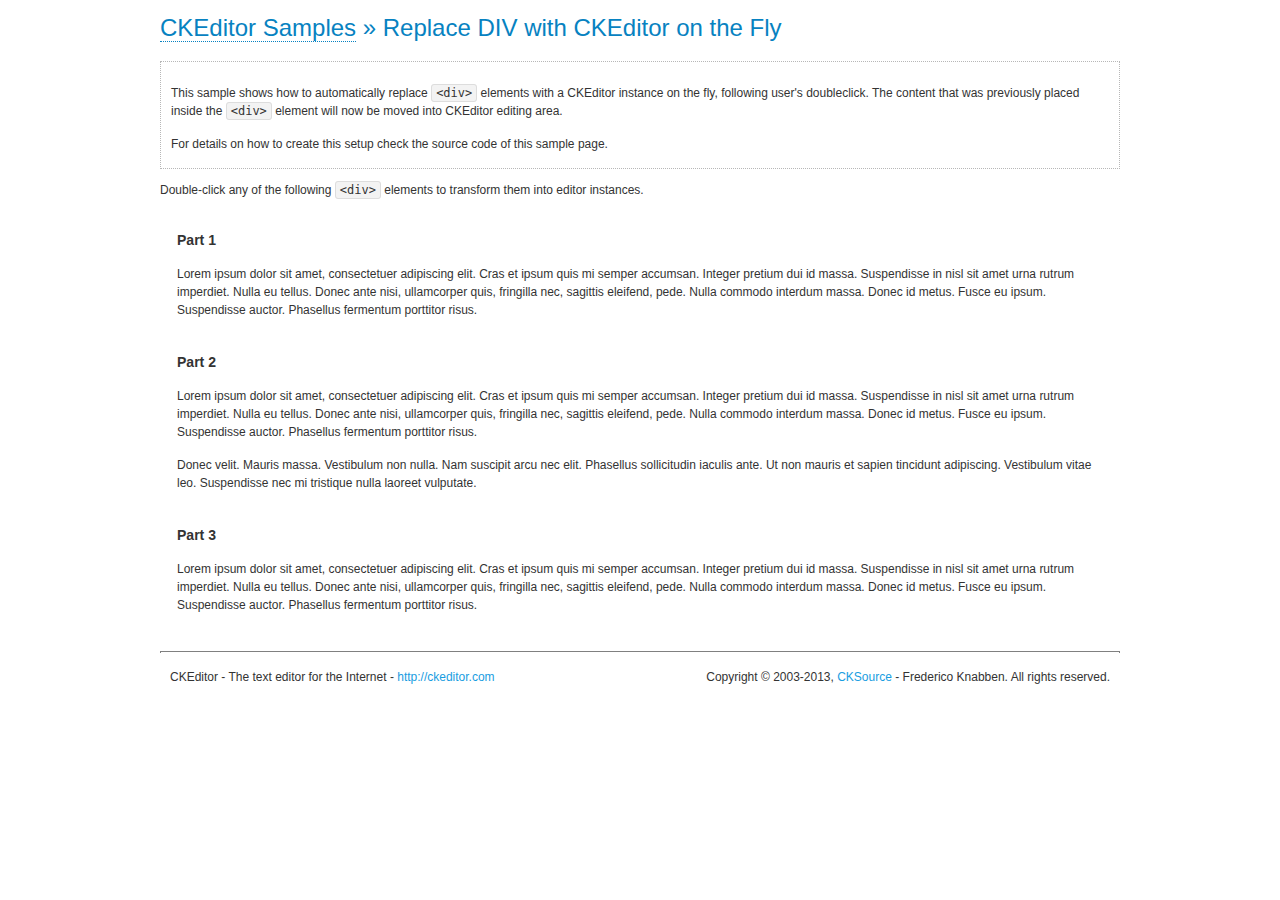
<file: checkbox/js/plugin/ckeditor/samples/divreplace.html>
<!DOCTYPE html>
<!--
Copyright (c) 2003-2013, CKSource - Frederico Knabben. All rights reserved.
For licensing, see LICENSE.md or http://ckeditor.com/license
-->
<html>
<head>
	<title>Replace DIV &mdash; CKEditor Sample</title>
	<meta charset="utf-8">
	<script src="../ckeditor.js"></script>
	<link href="sample.css" rel="stylesheet">
	<style>

		div.editable
		{
			border: solid 2px Transparent;
			padding-left: 15px;
			padding-right: 15px;
		}

		div.editable:hover
		{
			border-color: black;
		}

	</style>
	<script>

		// Uncomment the following code to test the "Timeout Loading Method".
		// CKEDITOR.loadFullCoreTimeout = 5;

		window.onload = function() {
			// Listen to the double click event.
			if ( window.addEventListener )
				document.body.addEventListener( 'dblclick', onDoubleClick, false );
			else if ( window.attachEvent )
				document.body.attachEvent( 'ondblclick', onDoubleClick );

		};

		function onDoubleClick( ev ) {
			// Get the element which fired the event. This is not necessarily the
			// element to which the event has been attached.
			var element = ev.target || ev.srcElement;

			// Find out the div that holds this element.
			var name;

			do {
				element = element.parentNode;
			}
			while ( element && ( name = element.nodeName.toLowerCase() ) &&
				( name != 'div' || element.className.indexOf( 'editable' ) == -1 ) && name != 'body' );

			if ( name == 'div' && element.className.indexOf( 'editable' ) != -1 )
				replaceDiv( element );
		}

		var editor;

		function replaceDiv( div ) {
			if ( editor )
				editor.destroy();

			editor = CKEDITOR.replace( div );
		}

	</script>
</head>
<body>
	<h1 class="samples">
		<a href="index.html">CKEditor Samples</a> &raquo; Replace DIV with CKEditor on the Fly
	</h1>
	<div class="description">
		<p>
			This sample shows how to automatically replace <code>&lt;div&gt;</code> elements
			with a CKEditor instance on the fly, following user's doubleclick. The content
			that was previously placed inside the <code>&lt;div&gt;</code> element will now
			be moved into CKEditor editing area.
		</p>
		<p>
			For details on how to create this setup check the source code of this sample page.
		</p>
	</div>
	<p>
		Double-click any of the following <code>&lt;div&gt;</code> elements to transform them into
		editor instances.
	</p>
	<div class="editable">
		<h3>
			Part 1
		</h3>
		<p>
			Lorem ipsum dolor sit amet, consectetuer adipiscing elit. Cras et ipsum quis mi
			semper accumsan. Integer pretium dui id massa. Suspendisse in nisl sit amet urna
			rutrum imperdiet. Nulla eu tellus. Donec ante nisi, ullamcorper quis, fringilla
			nec, sagittis eleifend, pede. Nulla commodo interdum massa. Donec id metus. Fusce
			eu ipsum. Suspendisse auctor. Phasellus fermentum porttitor risus.
		</p>
	</div>
	<div class="editable">
		<h3>
			Part 2
		</h3>
		<p>
			Lorem ipsum dolor sit amet, consectetuer adipiscing elit. Cras et ipsum quis mi
			semper accumsan. Integer pretium dui id massa. Suspendisse in nisl sit amet urna
			rutrum imperdiet. Nulla eu tellus. Donec ante nisi, ullamcorper quis, fringilla
			nec, sagittis eleifend, pede. Nulla commodo interdum massa. Donec id metus. Fusce
			eu ipsum. Suspendisse auctor. Phasellus fermentum porttitor risus.
		</p>
		<p>
			Donec velit. Mauris massa. Vestibulum non nulla. Nam suscipit arcu nec elit. Phasellus
			sollicitudin iaculis ante. Ut non mauris et sapien tincidunt adipiscing. Vestibulum
			vitae leo. Suspendisse nec mi tristique nulla laoreet vulputate.
		</p>
	</div>
	<div class="editable">
		<h3>
			Part 3
		</h3>
		<p>
			Lorem ipsum dolor sit amet, consectetuer adipiscing elit. Cras et ipsum quis mi
			semper accumsan. Integer pretium dui id massa. Suspendisse in nisl sit amet urna
			rutrum imperdiet. Nulla eu tellus. Donec ante nisi, ullamcorper quis, fringilla
			nec, sagittis eleifend, pede. Nulla commodo interdum massa. Donec id metus. Fusce
			eu ipsum. Suspendisse auctor. Phasellus fermentum porttitor risus.
		</p>
	</div>
	<div id="footer">
		<hr>
		<p>
			CKEditor - The text editor for the Internet - <a class="samples" href="http://ckeditor.com/">http://ckeditor.com</a>
		</p>
		<p id="copy">
			Copyright &copy; 2003-2013, <a class="samples" href="http://cksource.com/">CKSource</a> - Frederico
			Knabben. All rights reserved.
		</p>
	</div>
</body>
</html>
</file>
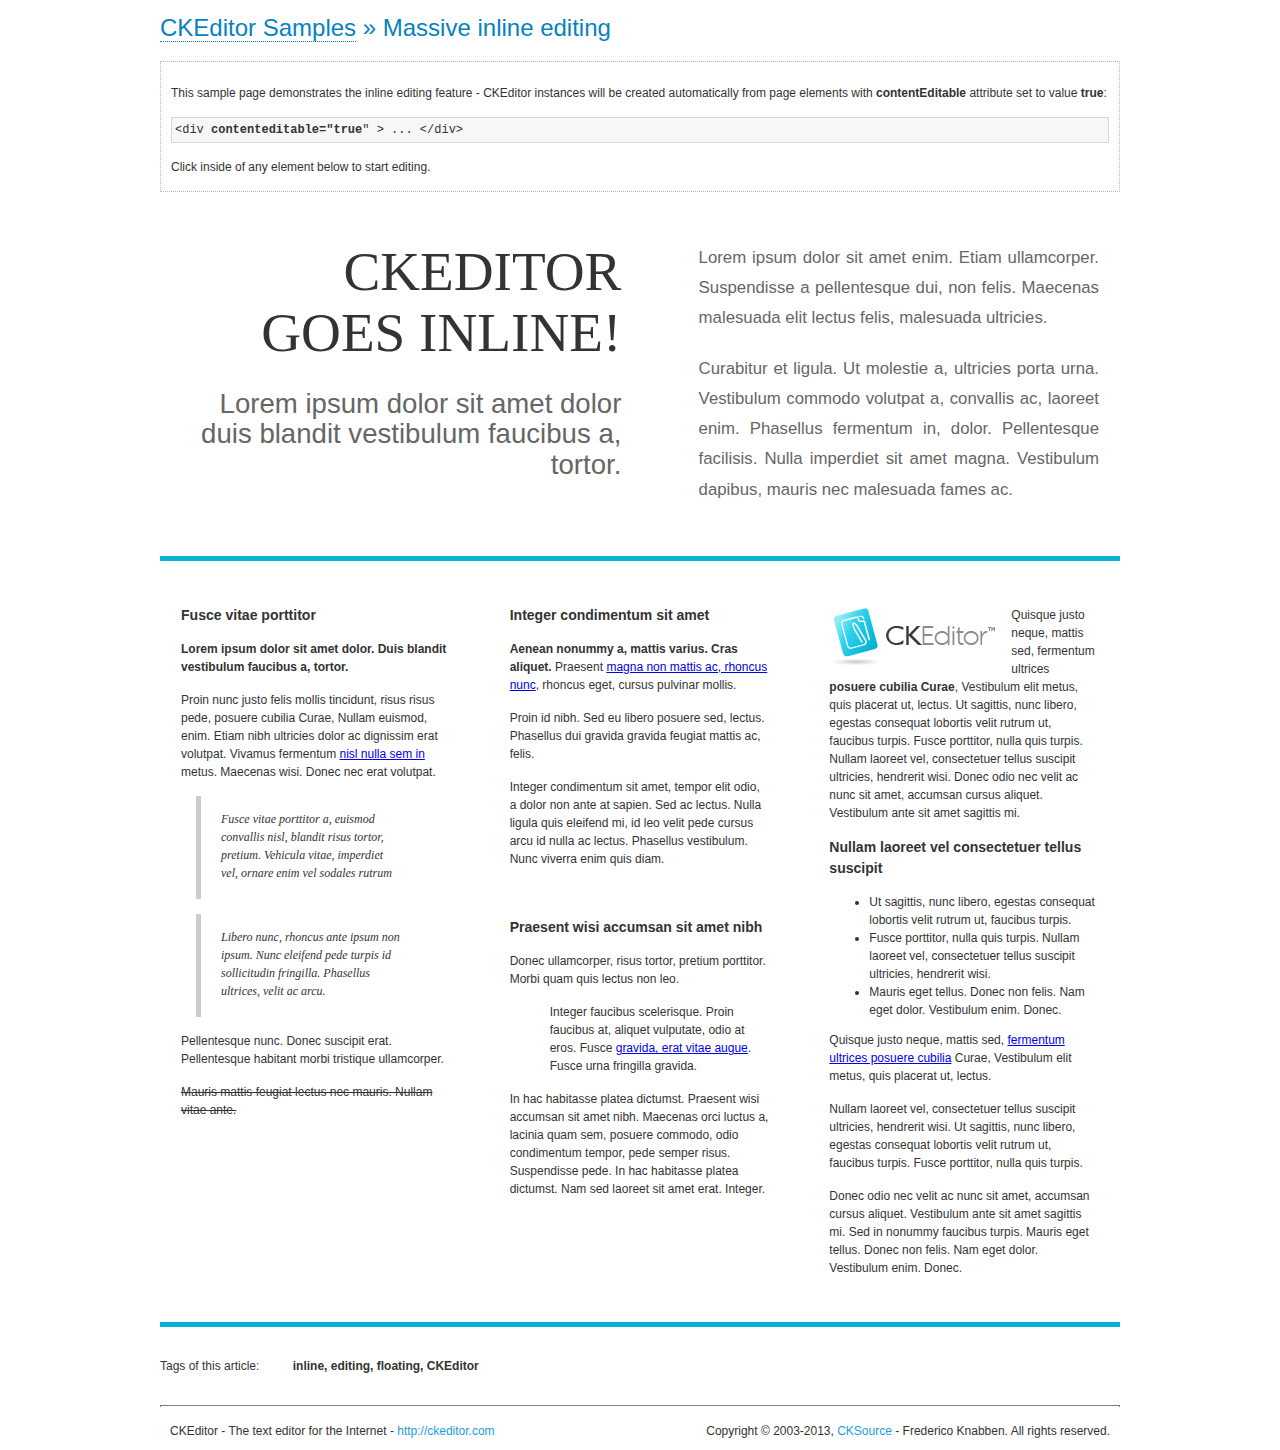
<file: checkbox/js/plugin/ckeditor/samples/inlineall.html>
<!DOCTYPE html>
<!--
Copyright (c) 2003-2013, CKSource - Frederico Knabben. All rights reserved.
For licensing, see LICENSE.md or http://ckeditor.com/license
-->
<html>
<head>
	<title>Massive inline editing &mdash; CKEditor Sample</title>
	<meta charset="utf-8">
	<script src="../ckeditor.js"></script>
	<script>

		// This code is generally not necessary, but it is here to demonstrate
		// how to customize specific editor instances on the fly. This fits well
		// this demo because we have editable elements (like headers) that
		// require less features.

		// The "instanceCreated" event is fired for every editor instance created.
		CKEDITOR.on( 'instanceCreated', function( event ) {
			var editor = event.editor,
				element = editor.element;

			// Customize editors for headers and tag list.
			// These editors don't need features like smileys, templates, iframes etc.
			if ( element.is( 'h1', 'h2', 'h3' ) || element.getAttribute( 'id' ) == 'taglist' ) {
				// Customize the editor configurations on "configLoaded" event,
				// which is fired after the configuration file loading and
				// execution. This makes it possible to change the
				// configurations before the editor initialization takes place.
				editor.on( 'configLoaded', function() {

					// Remove unnecessary plugins to make the editor simpler.
					editor.config.removePlugins = 'colorbutton,find,flash,font,' +
						'forms,iframe,image,newpage,removeformat,' +
						'smiley,specialchar,stylescombo,templates';

					// Rearrange the layout of the toolbar.
					editor.config.toolbarGroups = [
						{ name: 'editing',		groups: [ 'basicstyles', 'links' ] },
						{ name: 'undo' },
						{ name: 'clipboard',	groups: [ 'selection', 'clipboard' ] },
						{ name: 'about' }
					];
				});
			}
		});

	</script>
	<link href="sample.css" rel="stylesheet">
	<style>

		/* The following styles are just to make the page look nice. */

		/* Workaround to show Arial Black in Firefox. */
		@font-face
		{
			font-family: 'arial-black';
			src: local('Arial Black');
		}

		*[contenteditable="true"]
		{
			padding: 10px;
		}

		#container
		{
			width: 960px;
			margin: 30px auto 0;
		}

		#header
		{
			overflow: hidden;
			padding: 0 0 30px;
			border-bottom: 5px solid #05B2D2;
			position: relative;
		}

		#headerLeft,
		#headerRight
		{
			width: 49%;
			overflow: hidden;
		}

		#headerLeft
		{
			float: left;
			padding: 10px 1px 1px;
		}

		#headerLeft h2,
		#headerLeft h3
		{
			text-align: right;
			margin: 0;
			overflow: hidden;
			font-weight: normal;
		}

		#headerLeft h2
		{
			font-family: "Arial Black",arial-black;
			font-size: 4.6em;
			line-height: 1.1em;
			text-transform: uppercase;
		}

		#headerLeft h3
		{
			font-size: 2.3em;
			line-height: 1.1em;
			margin: .2em 0 0;
			color: #666;
		}

		#headerRight
		{
			float: right;
			padding: 1px;
		}

		#headerRight p
		{
			line-height: 1.8em;
			text-align: justify;
			margin: 0;
		}

		#headerRight p + p
		{
			margin-top: 20px;
		}

		#headerRight > div
		{
			padding: 20px;
			margin: 0 0 0 30px;
			font-size: 1.4em;
			color: #666;
		}

		#columns
		{
			color: #333;
			overflow: hidden;
			padding: 20px 0;
		}

		#columns > div
		{
			float: left;
			width: 33.3%;
		}

		#columns #column1 > div
		{
			margin-left: 1px;
		}

		#columns #column3 > div
		{
			margin-right: 1px;
		}

		#columns > div > div
		{
			margin: 0px 10px;
			padding: 10px 20px;
		}

		#columns blockquote
		{
			margin-left: 15px;
		}

		#tagLine
		{
			border-top: 5px solid #05B2D2;
			padding-top: 20px;
		}

		#taglist {
			display: inline-block;
			margin-left: 20px;
			font-weight: bold;
			margin: 0 0 0 20px;
		}

	</style>
</head>
<body>
<div>
	<h1 class="samples"><a href="index.html">CKEditor Samples</a> &raquo; Massive inline editing</h1>
	<div class="description">
		<p>This sample page demonstrates the inline editing feature - CKEditor instances will be created automatically from page elements with <strong>contentEditable</strong> attribute set to value <strong>true</strong>:</p>
		<pre class="samples">&lt;div <strong>contenteditable="true</strong>" &gt; ... &lt;/div&gt;</pre>
		<p>Click inside of any element below to start editing.</p>
	</div>
</div>
<div id="container">
	<div id="header">
		<div id="headerLeft">
			<h2 id="sampleTitle" contenteditable="true">
				CKEditor<br> Goes Inline!
			</h2>
			<h3 contenteditable="true">
				Lorem ipsum dolor sit amet dolor duis blandit vestibulum faucibus a, tortor.
			</h3>
		</div>
		<div id="headerRight">
			<div contenteditable="true">
				<p>
					Lorem ipsum dolor sit amet enim. Etiam ullamcorper. Suspendisse a pellentesque dui, non felis. Maecenas malesuada elit lectus felis, malesuada ultricies.
				</p>
				<p>
					Curabitur et ligula. Ut molestie a, ultricies porta urna. Vestibulum commodo volutpat a, convallis ac, laoreet enim. Phasellus fermentum in, dolor. Pellentesque facilisis. Nulla imperdiet sit amet magna. Vestibulum dapibus, mauris nec malesuada fames ac.
				</p>
			</div>
		</div>
	</div>
	<div id="columns">
		<div id="column1">
			<div contenteditable="true">
				<h3>
					Fusce vitae porttitor
				</h3>
				<p>
					<strong>
						Lorem ipsum dolor sit amet dolor. Duis blandit vestibulum faucibus a, tortor.
					</strong>
				</p>
				<p>
					Proin nunc justo felis mollis tincidunt, risus risus pede, posuere cubilia Curae, Nullam euismod, enim. Etiam nibh ultricies dolor ac dignissim erat volutpat. Vivamus fermentum <a href="http://ckeditor.com/">nisl nulla sem in</a> metus. Maecenas wisi. Donec nec erat volutpat.
				</p>
				<blockquote>
					<p>
						Fusce vitae porttitor a, euismod convallis nisl, blandit risus tortor, pretium.
						Vehicula vitae, imperdiet vel, ornare enim vel sodales rutrum
					</p>
				</blockquote>
				<blockquote>
					<p>
						Libero nunc, rhoncus ante ipsum non ipsum. Nunc eleifend pede turpis id sollicitudin fringilla. Phasellus ultrices, velit ac arcu.
					</p>
				</blockquote>
				<p>Pellentesque nunc. Donec suscipit erat. Pellentesque habitant morbi tristique ullamcorper.</p>
				<p><s>Mauris mattis feugiat lectus nec mauris. Nullam vitae ante.</s></p>
			</div>
		</div>
		<div id="column2">
			<div contenteditable="true">
				<h3>
					Integer condimentum sit amet
				</h3>
				<p>
					<strong>Aenean nonummy a, mattis varius. Cras aliquet.</strong>
					Praesent <a href="http://ckeditor.com/">magna non mattis ac, rhoncus nunc</a>, rhoncus eget, cursus pulvinar mollis.</p>
				<p>Proin id nibh. Sed eu libero posuere sed, lectus. Phasellus dui gravida gravida feugiat mattis ac, felis.</p>
				<p>Integer condimentum sit amet, tempor elit odio, a dolor non ante at sapien. Sed ac lectus. Nulla ligula quis eleifend mi, id leo velit pede cursus arcu id nulla ac lectus. Phasellus vestibulum. Nunc viverra enim quis diam.</p>
			</div>
			<div contenteditable="true">
				<h3>
					Praesent wisi accumsan sit amet nibh
				</h3>
				<p>Donec ullamcorper, risus tortor, pretium porttitor. Morbi quam quis lectus non leo.</p>
				<p style="margin-left: 40px; ">Integer faucibus scelerisque. Proin faucibus at, aliquet vulputate, odio at eros. Fusce <a href="http://ckeditor.com/">gravida, erat vitae augue</a>. Fusce urna fringilla gravida.</p>
				<p>In hac habitasse platea dictumst. Praesent wisi accumsan sit amet nibh. Maecenas orci luctus a, lacinia quam sem, posuere commodo, odio condimentum tempor, pede semper risus. Suspendisse pede. In hac habitasse platea dictumst. Nam sed laoreet sit amet erat. Integer.</p>
			</div>
		</div>
		<div id="column3">
			<div contenteditable="true">
				<p>
					<img src="assets/inlineall/logo.png" alt="CKEditor logo" style="float:left">
				</p>
				<p>Quisque justo neque, mattis sed, fermentum ultrices <strong>posuere cubilia Curae</strong>, Vestibulum elit metus, quis placerat ut, lectus. Ut sagittis, nunc libero, egestas consequat lobortis velit rutrum ut, faucibus turpis. Fusce porttitor, nulla quis turpis. Nullam laoreet vel, consectetuer tellus suscipit ultricies, hendrerit wisi. Donec odio nec velit ac nunc sit amet, accumsan cursus aliquet. Vestibulum ante sit amet sagittis mi.</p>
				<h3>
					Nullam laoreet vel consectetuer tellus suscipit
				</h3>
				<ul>
					<li>Ut sagittis, nunc libero, egestas consequat lobortis velit rutrum ut, faucibus turpis.</li>
					<li>Fusce porttitor, nulla quis turpis. Nullam laoreet vel, consectetuer tellus suscipit ultricies, hendrerit wisi.</li>
					<li>Mauris eget tellus. Donec non felis. Nam eget dolor. Vestibulum enim. Donec.</li>
				</ul>
				<p>Quisque justo neque, mattis sed, <a href="http://ckeditor.com/">fermentum ultrices posuere cubilia</a> Curae, Vestibulum elit metus, quis placerat ut, lectus.</p>
				<p>Nullam laoreet vel, consectetuer tellus suscipit ultricies, hendrerit wisi. Ut sagittis, nunc libero, egestas consequat lobortis velit rutrum ut, faucibus turpis. Fusce porttitor, nulla quis turpis.</p>
				<p>Donec odio nec velit ac nunc sit amet, accumsan cursus aliquet. Vestibulum ante sit amet sagittis mi. Sed in nonummy faucibus turpis. Mauris eget tellus. Donec non felis. Nam eget dolor. Vestibulum enim. Donec.</p>
			</div>
		</div>
	</div>
	<div id="tagLine">
		Tags of this article:
		<p id="taglist" contenteditable="true">
			inline, editing, floating, CKEditor
		</p>
	</div>
</div>
<div id="footer">
	<hr>
	<p>
		CKEditor - The text editor for the Internet - <a class="samples" href="http://ckeditor.com/">
			http://ckeditor.com</a>
	</p>
	<p id="copy">
		Copyright &copy; 2003-2013, <a class="samples" href="http://cksource.com/">CKSource</a>
		- Frederico Knabben. All rights reserved.
	</p>
</div>
</body>
</html>
</file>
<file: checkbox/js/plugin/ckeditor/samples/sample.css>
/*
Copyright (c) 2003-2013, CKSource - Frederico Knabben. All rights reserved.
For licensing, see LICENSE.md or http://ckeditor.com/license
*/

html, body, h1, h2, h3, h4, h5, h6, div, span, blockquote, p, address, form, fieldset, img, ul, ol, dl, dt, dd, li, hr, table, td, th, strong, em, sup, sub, dfn, ins, del, q, cite, var, samp, code, kbd, tt, pre
{
	line-height: 1.5em;
}

body
{
	padding: 10px 30px;
}

input, textarea, select, option, optgroup, button, td, th
{
	font-size: 100%;
}

pre, code, kbd, samp, tt
{
	font-family: monospace,monospace;
	font-size: 1em;
}

body {
    width: 960px;
    margin: 0 auto;
}

code
{
	background: #f3f3f3;
	border: 1px solid #ddd;
	padding: 1px 4px;

	-moz-border-radius: 3px;
	-webkit-border-radius: 3px;
	border-radius: 3px;
}

abbr
{
	border-bottom: 1px dotted #555;
	cursor: pointer;
}

.new
{
	background: #FF7E00;
	border: 1px solid #DA8028;
	color: #fff;
	font-size: 10px;
	font-weight: bold;
	padding: 1px 4px;
	text-shadow: 0 1px 0 #C97626;
	text-transform: uppercase;
	margin: 0 0 0 3px;

	-moz-border-radius: 3px;
	-webkit-border-radius: 3px;
	border-radius: 3px;

	-moz-box-shadow: 0 2px 3px 0 #FFA54E inset;
	-webkit-box-shadow: 0 2px 3px 0 #FFA54E inset;
	box-shadow: 0 2px 3px 0 #FFA54E inset;
}

h1.samples
{
	color: #0782C1;
	font-size: 200%;
	font-weight: normal;
	margin: 0;
	padding: 0;
}

h1.samples a
{
	color: #0782C1;
	text-decoration: none;
	border-bottom: 1px dotted #0782C1;
}

.samples a:hover
{
	border-bottom: 1px dotted #0782C1;
}

h2.samples
{
	color: #000000;
	font-size: 130%;
	margin: 15px 0 0 0;
	padding: 0;
}

p, blockquote, address, form, pre, dl, h1.samples, h2.samples
{
	margin-bottom: 15px;
}

ul.samples
{
	margin-bottom: 15px;
}

.clear
{
	clear: both;
}

fieldset
{
	margin: 0;
	padding: 10px;
}

body, input, textarea
{
	color: #333333;
	font-family: Arial, Helvetica, sans-serif;
}

body
{
	font-size: 75%;
}

a.samples
{
	color: #189DE1;
	text-decoration: none;
}

form
{
	margin: 0;
	padding: 0;
}

pre.samples
{
	background-color: #F7F7F7;
	border: 1px solid #D7D7D7;
	overflow: auto;
	padding: 0.25em;
	white-space: pre-wrap; /* CSS 2.1 */
	word-wrap: break-word; /* IE7 */
	-moz-tab-size: 4;
	-o-tab-size: 4;
	-webkit-tab-size: 4;
	tab-size: 4;
}

#footer
{
	clear: both;
	padding-top: 10px;
}

#footer hr
{
	margin: 10px 0 15px 0;
	height: 1px;
	border: solid 1px gray;
	border-bottom: none;
}

#footer p
{
	margin: 0 10px 10px 10px;
	float: left;
}

#footer #copy
{
	float: right;
}

#outputSample
{
	width: 100%;
	table-layout: fixed;
}

#outputSample thead th
{
	color: #dddddd;
	background-color: #999999;
	padding: 4px;
	white-space: nowrap;
}

#outputSample tbody th
{
	vertical-align: top;
	text-align: left;
}

#outputSample pre
{
	margin: 0;
	padding: 0;
}

.description
{
	border: 1px dotted #B7B7B7;
	margin-bottom: 10px;
	padding: 10px 10px 0;
	overflow: hidden;
}

label
{
	display: block;
	margin-bottom: 6px;
}

/**
 *	CKEditor editables are automatically set with the "cke_editable" class
 *	plus cke_editable_(inline|themed) depending on the editor type.
 */

/* Style a bit the inline editables. */
.cke_editable.cke_editable_inline
{
	cursor: pointer;
}

/* Once an editable element gets focused, the "cke_focus" class is
   added to it, so we can style it differently. */
.cke_editable.cke_editable_inline.cke_focus
{
	box-shadow: inset 0px 0px 20px 3px #ddd, inset 0 0 1px #000;
	outline: none;
	background: #eee;
	cursor: text;
}

/* Avoid pre-formatted overflows inline editable. */
.cke_editable_inline pre
{
	white-space: pre-wrap;
	word-wrap: break-word;
}

/**
 *	Samples index styles.
 */

.twoColumns,
.twoColumnsLeft,
.twoColumnsRight
{
	overflow: hidden;
}

.twoColumnsLeft,
.twoColumnsRight
{
	width: 45%;
}

.twoColumnsLeft
{
	float: left;
}

.twoColumnsRight
{
	float: right;
}

dl.samples
{
	padding: 0 0 0 40px;
}
dl.samples > dt
{
	display: list-item;
	list-style-type: disc;
	list-style-position: outside;
	margin: 0 0 3px;
}
dl.samples > dd
{
	margin: 0 0 3px;
}
.warning
{
    color: #ff0000;
	background-color: #FFCCBA;
    border: 2px dotted #ff0000;
	padding: 15px 10px;
	margin: 10px 0;
}

/* Used on inline samples */

blockquote
{
	font-style: italic;
	font-family: Georgia, Times, "Times New Roman", serif;
	padding: 2px 0;
	border-style: solid;
	border-color: #ccc;
	border-width: 0;
}

.cke_contents_ltr blockquote
{
	padding-left: 20px;
	padding-right: 8px;
	border-left-width: 5px;
}

.cke_contents_rtl blockquote
{
	padding-left: 8px;
	padding-right: 20px;
	border-right-width: 5px;
}

img.right {
    border: 1px solid #ccc;
    float: right;
    margin-left: 15px;
    padding: 5px;
}

img.left {
    border: 1px solid #ccc;
    float: left;
    margin-right: 15px;
    padding: 5px;
}
</file>
